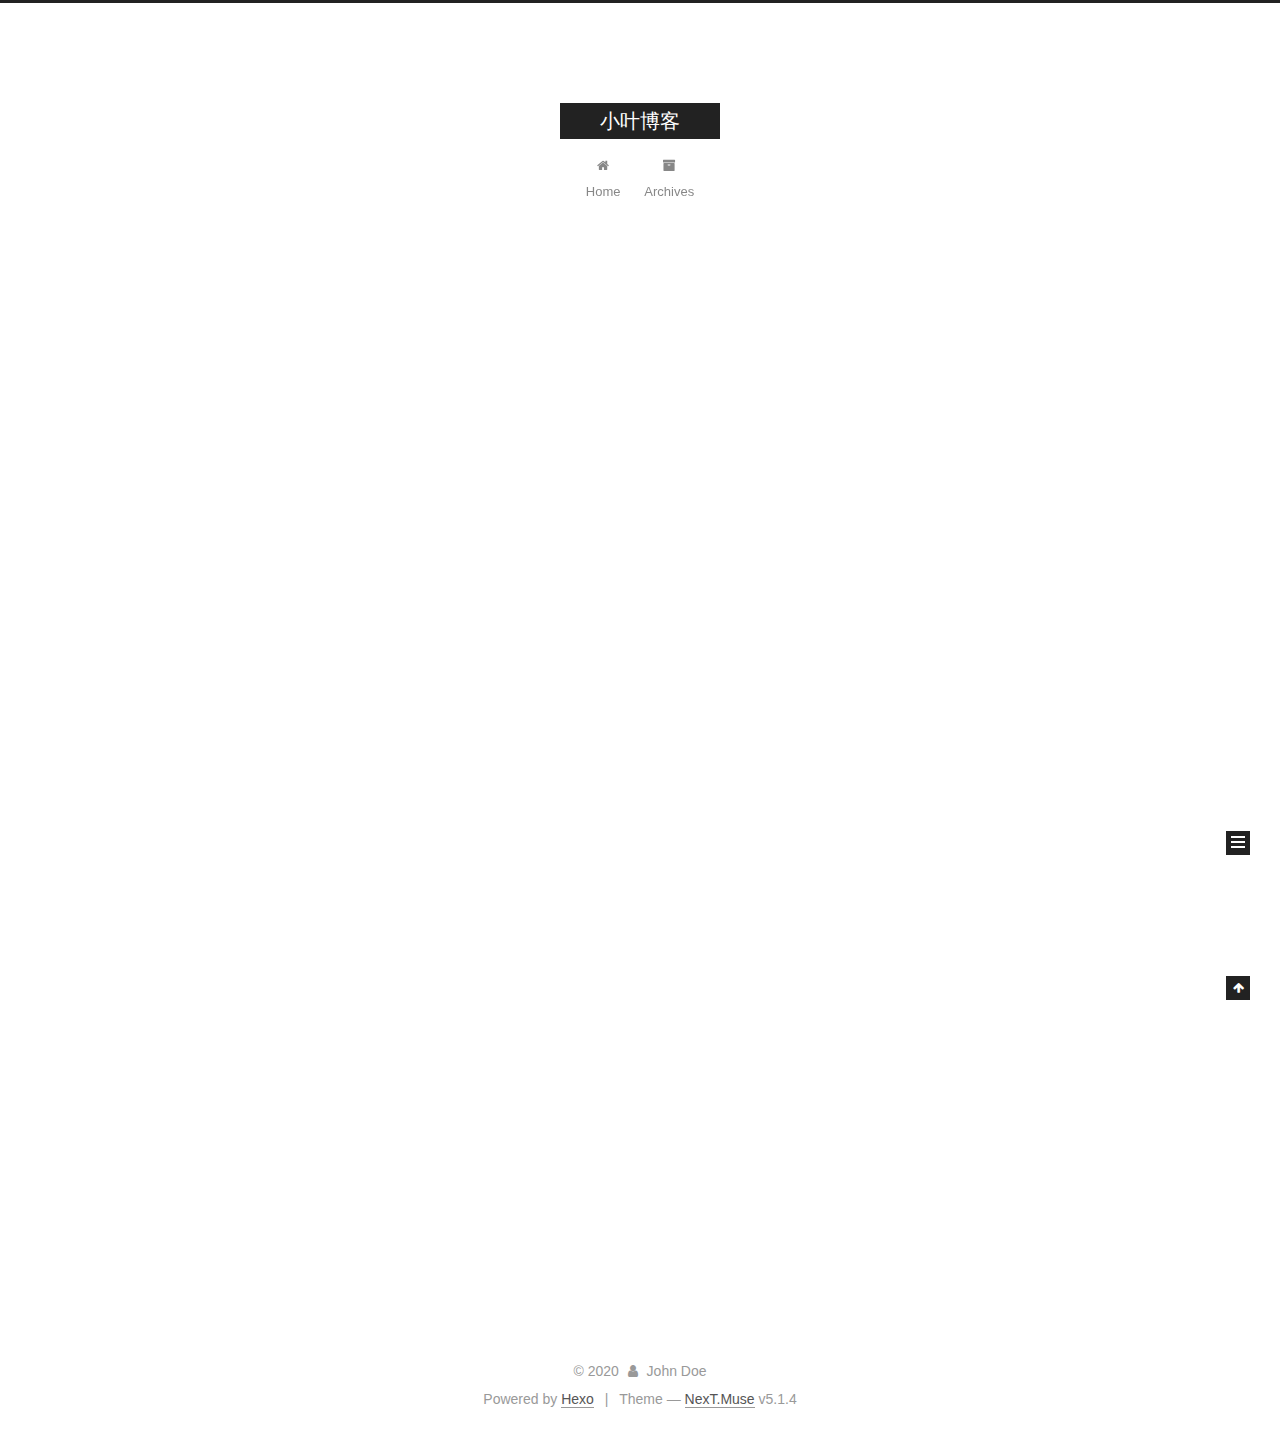
<file: index.html>
<!DOCTYPE html>



  


<html class="theme-next muse use-motion" lang="en">
<head>
  <meta charset="UTF-8"/>
<meta http-equiv="X-UA-Compatible" content="IE=edge" />
<meta name="viewport" content="width=device-width, initial-scale=1, maximum-scale=1"/>
<meta name="theme-color" content="#222">









<meta http-equiv="Cache-Control" content="no-transform" />
<meta http-equiv="Cache-Control" content="no-siteapp" />
















  
  
  <link href="/lib/fancybox/source/jquery.fancybox.css?v=2.1.5" rel="stylesheet" type="text/css" />







<link href="/lib/font-awesome/css/font-awesome.min.css?v=4.6.2" rel="stylesheet" type="text/css" />

<link href="/css/main.css?v=5.1.4" rel="stylesheet" type="text/css" />


  <link rel="apple-touch-icon" sizes="180x180" href="/images/apple-touch-icon-next.png?v=5.1.4">


  <link rel="icon" type="image/png" sizes="32x32" href="/images/favicon-32x32-next.png?v=5.1.4">


  <link rel="icon" type="image/png" sizes="16x16" href="/images/favicon-16x16-next.png?v=5.1.4">


  <link rel="mask-icon" href="/images/logo.svg?v=5.1.4" color="#222">





  <meta name="keywords" content="Hexo, NexT" />










<meta property="og:type" content="website">
<meta property="og:title" content="小叶博客">
<meta property="og:url" content="http://example.com/index.html">
<meta property="og:site_name" content="小叶博客">
<meta property="og:locale" content="en_US">
<meta property="article:author" content="John Doe">
<meta name="twitter:card" content="summary">



<script type="text/javascript" id="hexo.configurations">
  var NexT = window.NexT || {};
  var CONFIG = {
    root: '',
    scheme: 'Muse',
    version: '5.1.4',
    sidebar: {"position":"left","display":"post","offset":12,"b2t":false,"scrollpercent":false,"onmobile":false},
    fancybox: true,
    tabs: true,
    motion: {"enable":true,"async":false,"transition":{"post_block":"fadeIn","post_header":"slideDownIn","post_body":"slideDownIn","coll_header":"slideLeftIn","sidebar":"slideUpIn"}},
    duoshuo: {
      userId: '0',
      author: 'Author'
    },
    algolia: {
      applicationID: '',
      apiKey: '',
      indexName: '',
      hits: {"per_page":10},
      labels: {"input_placeholder":"Search for Posts","hits_empty":"We didn't find any results for the search: ${query}","hits_stats":"${hits} results found in ${time} ms"}
    }
  };
</script>



  <link rel="canonical" href="http://example.com/"/>





  <title>小叶博客</title>
  








<meta name="generator" content="Hexo 5.3.0"></head>

<body itemscope itemtype="http://schema.org/WebPage" lang="en">

  
  
    
  

  <div class="container sidebar-position-left 
  page-home">
    <div class="headband"></div>

    <header id="header" class="header" itemscope itemtype="http://schema.org/WPHeader">
      <div class="header-inner"><div class="site-brand-wrapper">
  <div class="site-meta ">
    

    <div class="custom-logo-site-title">
      <a href="/"  class="brand" rel="start">
        <span class="logo-line-before"><i></i></span>
        <span class="site-title">小叶博客</span>
        <span class="logo-line-after"><i></i></span>
      </a>
    </div>
      
        <p class="site-subtitle"></p>
      
  </div>

  <div class="site-nav-toggle">
    <button>
      <span class="btn-bar"></span>
      <span class="btn-bar"></span>
      <span class="btn-bar"></span>
    </button>
  </div>
</div>

<nav class="site-nav">
  

  
    <ul id="menu" class="menu">
      
        
        <li class="menu-item menu-item-home">
          <a href="/%20" rel="section">
            
              <i class="menu-item-icon fa fa-fw fa-home"></i> <br />
            
            Home
          </a>
        </li>
      
        
        <li class="menu-item menu-item-archives">
          <a href="/archives/%20" rel="section">
            
              <i class="menu-item-icon fa fa-fw fa-archive"></i> <br />
            
            Archives
          </a>
        </li>
      

      
    </ul>
  

  
</nav>



 </div>
    </header>

    <main id="main" class="main">
      <div class="main-inner">
        <div class="content-wrap">
          <div id="content" class="content">
            
  <section id="posts" class="posts-expand">
    
      

  

  
  
  

  <article class="post post-type-normal" itemscope itemtype="http://schema.org/Article">
  
  
  
  <div class="post-block">
    <link itemprop="mainEntityOfPage" href="http://example.com/2020/12/30/hello-world/">

    <span hidden itemprop="author" itemscope itemtype="http://schema.org/Person">
      <meta itemprop="name" content="">
      <meta itemprop="description" content="">
      <meta itemprop="image" content="/images/avatar.gif">
    </span>

    <span hidden itemprop="publisher" itemscope itemtype="http://schema.org/Organization">
      <meta itemprop="name" content="小叶博客">
    </span>

    
      <header class="post-header">

        
        
          <h1 class="post-title" itemprop="name headline">
                
                <a class="post-title-link" href="/2020/12/30/hello-world/" itemprop="url">Wed Dec 30 2020 00:00:00 GMT+0800 (中国标准时间)</a></h1>
        

        <div class="post-meta">
          <span class="post-time">
            
              <span class="post-meta-item-icon">
                <i class="fa fa-calendar-o"></i>
              </span>
              
                <span class="post-meta-item-text">Posted on</span>
              
              <time title="Post created" itemprop="dateCreated datePublished" datetime="2020-12-30T15:16:56+08:00">
                2020-12-30
              </time>
            

            

            
          </span>

          

          
            
          

          
          

          

          

          

        </div>
      </header>
    

    
    
    
    <div class="post-body" itemprop="articleBody">

      
      

      
        
          
            <p>欢迎来到我的博客，与2020年12月30日创建，将记录作为一名程序员的成长历程<br><a target="_blank" rel="noopener" href="https://hexo.io/">Hexo</a>! This is your very first post. Check <a target="_blank" rel="noopener" href="https://hexo.io/docs/">documentation</a> for more info. If you get any problems when using Hexo, you can find the answer in <a target="_blank" rel="noopener" href="https://hexo.io/docs/troubleshooting.html">troubleshooting</a> or you can ask me on <a target="_blank" rel="noopener" href="https://github.com/hexojs/hexo/issues">GitHub</a>.</p>
<h2 id="Quick-Start"><a href="#Quick-Start" class="headerlink" title="Quick Start"></a>Quick Start</h2><h3 id="Create-a-new-post"><a href="#Create-a-new-post" class="headerlink" title="Create a new post"></a>Create a new post</h3><figure class="highlight bash"><table><tr><td class="gutter"><pre><span class="line">1</span><br></pre></td><td class="code"><pre><span class="line">$ hexo new <span class="string">&quot;My New Post&quot;</span></span><br></pre></td></tr></table></figure>
<p>More info: <a target="_blank" rel="noopener" href="https://hexo.io/docs/writing.html">Writing</a></p>
<h3 id="Run-server"><a href="#Run-server" class="headerlink" title="Run server"></a>Run server</h3><figure class="highlight bash"><table><tr><td class="gutter"><pre><span class="line">1</span><br></pre></td><td class="code"><pre><span class="line">$ hexo server</span><br></pre></td></tr></table></figure>
<p>More info: <a target="_blank" rel="noopener" href="https://hexo.io/docs/server.html">Server</a></p>
<h3 id="Generate-static-files"><a href="#Generate-static-files" class="headerlink" title="Generate static files"></a>Generate static files</h3><figure class="highlight bash"><table><tr><td class="gutter"><pre><span class="line">1</span><br></pre></td><td class="code"><pre><span class="line">$ hexo generate</span><br></pre></td></tr></table></figure>
<p>More info: <a target="_blank" rel="noopener" href="https://hexo.io/docs/generating.html">Generating</a></p>
<h3 id="Deploy-to-remote-sites"><a href="#Deploy-to-remote-sites" class="headerlink" title="Deploy to remote sites"></a>Deploy to remote sites</h3><figure class="highlight bash"><table><tr><td class="gutter"><pre><span class="line">1</span><br></pre></td><td class="code"><pre><span class="line">$ hexo deploy</span><br></pre></td></tr></table></figure>
<p>More info: <a target="_blank" rel="noopener" href="https://hexo.io/docs/one-command-deployment.html">Deployment</a></p>

          
        
      
    </div>
    
    
    

    

    

    

    <footer class="post-footer">
      

      

      

      
      
        <div class="post-eof"></div>
      
    </footer>
  </div>
  
  
  
  </article>


    
  </section>

  


          </div>
          


          

        </div>
        
          
  
  <div class="sidebar-toggle">
    <div class="sidebar-toggle-line-wrap">
      <span class="sidebar-toggle-line sidebar-toggle-line-first"></span>
      <span class="sidebar-toggle-line sidebar-toggle-line-middle"></span>
      <span class="sidebar-toggle-line sidebar-toggle-line-last"></span>
    </div>
  </div>

  <aside id="sidebar" class="sidebar">
    
    <div class="sidebar-inner">

      

      

      <section class="site-overview-wrap sidebar-panel sidebar-panel-active">
        <div class="site-overview">
          <div class="site-author motion-element" itemprop="author" itemscope itemtype="http://schema.org/Person">
            
              <p class="site-author-name" itemprop="name"></p>
              <p class="site-description motion-element" itemprop="description"></p>
          </div>

          <nav class="site-state motion-element">

            
              <div class="site-state-item site-state-posts">
              
                <a href="/archives/%20%7C%7C%20archive">
              
                  <span class="site-state-item-count">1</span>
                  <span class="site-state-item-name">posts</span>
                </a>
              </div>
            

            

            

          </nav>

          

          

          
          

          
          

          

        </div>
      </section>

      

      

    </div>
  </aside>


        
      </div>
    </main>

    <footer id="footer" class="footer">
      <div class="footer-inner">
        <div class="copyright">&copy; <span itemprop="copyrightYear">2020</span>
  <span class="with-love">
    <i class="fa fa-user"></i>
  </span>
  <span class="author" itemprop="copyrightHolder">John Doe</span>

  
</div>


  <div class="powered-by">Powered by <a class="theme-link" target="_blank" href="https://hexo.io">Hexo</a></div>



  <span class="post-meta-divider">|</span>



  <div class="theme-info">Theme &mdash; <a class="theme-link" target="_blank" href="https://github.com/iissnan/hexo-theme-next">NexT.Muse</a> v5.1.4</div>




        







        
      </div>
    </footer>

    
      <div class="back-to-top">
        <i class="fa fa-arrow-up"></i>
        
      </div>
    

    

  </div>

  

<script type="text/javascript">
  if (Object.prototype.toString.call(window.Promise) !== '[object Function]') {
    window.Promise = null;
  }
</script>









  












  
  
    <script type="text/javascript" src="/lib/jquery/index.js?v=2.1.3"></script>
  

  
  
    <script type="text/javascript" src="/lib/fastclick/lib/fastclick.min.js?v=1.0.6"></script>
  

  
  
    <script type="text/javascript" src="/lib/jquery_lazyload/jquery.lazyload.js?v=1.9.7"></script>
  

  
  
    <script type="text/javascript" src="/lib/velocity/velocity.min.js?v=1.2.1"></script>
  

  
  
    <script type="text/javascript" src="/lib/velocity/velocity.ui.min.js?v=1.2.1"></script>
  

  
  
    <script type="text/javascript" src="/lib/fancybox/source/jquery.fancybox.pack.js?v=2.1.5"></script>
  


  


  <script type="text/javascript" src="/js/src/utils.js?v=5.1.4"></script>

  <script type="text/javascript" src="/js/src/motion.js?v=5.1.4"></script>



  
  

  

  


  <script type="text/javascript" src="/js/src/bootstrap.js?v=5.1.4"></script>



  


  




	





  





  












  





  

  

  

  
  

  

  

  

</body>
</html>
</file>
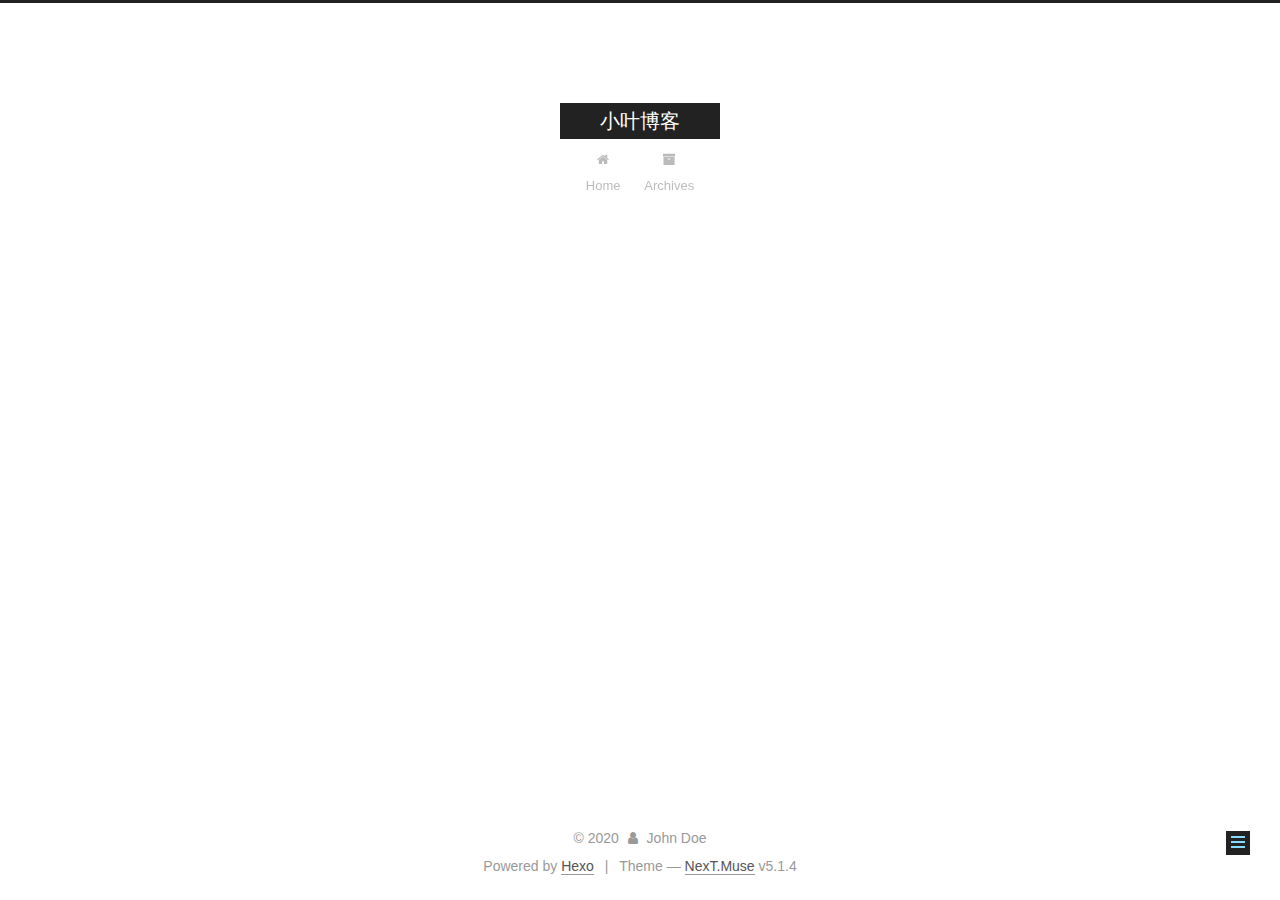
<file: about/index.html>
<!DOCTYPE html>



  


<html class="theme-next muse use-motion" lang="en">
<head>
  <meta charset="UTF-8"/>
<meta http-equiv="X-UA-Compatible" content="IE=edge" />
<meta name="viewport" content="width=device-width, initial-scale=1, maximum-scale=1"/>
<meta name="theme-color" content="#222">









<meta http-equiv="Cache-Control" content="no-transform" />
<meta http-equiv="Cache-Control" content="no-siteapp" />
















  
  
  <link href="/lib/fancybox/source/jquery.fancybox.css?v=2.1.5" rel="stylesheet" type="text/css" />







<link href="/lib/font-awesome/css/font-awesome.min.css?v=4.6.2" rel="stylesheet" type="text/css" />

<link href="/css/main.css?v=5.1.4" rel="stylesheet" type="text/css" />


  <link rel="apple-touch-icon" sizes="180x180" href="/images/apple-touch-icon-next.png?v=5.1.4">


  <link rel="icon" type="image/png" sizes="32x32" href="/images/favicon-32x32-next.png?v=5.1.4">


  <link rel="icon" type="image/png" sizes="16x16" href="/images/favicon-16x16-next.png?v=5.1.4">


  <link rel="mask-icon" href="/images/logo.svg?v=5.1.4" color="#222">





  <meta name="keywords" content="Hexo, NexT" />










<meta property="og:type" content="website">
<meta property="og:title" content="about">
<meta property="og:url" content="http://example.com/about/index.html">
<meta property="og:site_name" content="小叶博客">
<meta property="og:locale" content="en_US">
<meta property="article:published_time" content="2020-12-30T08:12:37.000Z">
<meta property="article:modified_time" content="2020-12-30T08:12:37.710Z">
<meta property="article:author" content="John Doe">
<meta name="twitter:card" content="summary">



<script type="text/javascript" id="hexo.configurations">
  var NexT = window.NexT || {};
  var CONFIG = {
    root: '',
    scheme: 'Muse',
    version: '5.1.4',
    sidebar: {"position":"left","display":"post","offset":12,"b2t":false,"scrollpercent":false,"onmobile":false},
    fancybox: true,
    tabs: true,
    motion: {"enable":true,"async":false,"transition":{"post_block":"fadeIn","post_header":"slideDownIn","post_body":"slideDownIn","coll_header":"slideLeftIn","sidebar":"slideUpIn"}},
    duoshuo: {
      userId: '0',
      author: 'Author'
    },
    algolia: {
      applicationID: '',
      apiKey: '',
      indexName: '',
      hits: {"per_page":10},
      labels: {"input_placeholder":"Search for Posts","hits_empty":"We didn't find any results for the search: ${query}","hits_stats":"${hits} results found in ${time} ms"}
    }
  };
</script>



  <link rel="canonical" href="http://example.com/about/"/>





  <title>about | 小叶博客</title>
  








<meta name="generator" content="Hexo 5.3.0"></head>

<body itemscope itemtype="http://schema.org/WebPage" lang="en">

  
  
    
  

  <div class="container sidebar-position-left page-post-detail">
    <div class="headband"></div>

    <header id="header" class="header" itemscope itemtype="http://schema.org/WPHeader">
      <div class="header-inner"><div class="site-brand-wrapper">
  <div class="site-meta ">
    

    <div class="custom-logo-site-title">
      <a href="/"  class="brand" rel="start">
        <span class="logo-line-before"><i></i></span>
        <span class="site-title">小叶博客</span>
        <span class="logo-line-after"><i></i></span>
      </a>
    </div>
      
        <p class="site-subtitle"></p>
      
  </div>

  <div class="site-nav-toggle">
    <button>
      <span class="btn-bar"></span>
      <span class="btn-bar"></span>
      <span class="btn-bar"></span>
    </button>
  </div>
</div>

<nav class="site-nav">
  

  
    <ul id="menu" class="menu">
      
        
        <li class="menu-item menu-item-home">
          <a href="/%20" rel="section">
            
              <i class="menu-item-icon fa fa-fw fa-home"></i> <br />
            
            Home
          </a>
        </li>
      
        
        <li class="menu-item menu-item-archives">
          <a href="/archives/%20" rel="section">
            
              <i class="menu-item-icon fa fa-fw fa-archive"></i> <br />
            
            Archives
          </a>
        </li>
      

      
    </ul>
  

  
</nav>



 </div>
    </header>

    <main id="main" class="main">
      <div class="main-inner">
        <div class="content-wrap">
          <div id="content" class="content">
            

  <div id="posts" class="posts-expand">
    
    
    
    <div class="post-block page">
      <header class="post-header">

	<h1 class="post-title" itemprop="name headline">about</h1>



</header>

      
      
      
      <div class="post-body">
        
        
          
        
      </div>
      
      
      
    </div>
    
    
    
  </div>


          </div>
          


          

  



        </div>
        
          
  
  <div class="sidebar-toggle">
    <div class="sidebar-toggle-line-wrap">
      <span class="sidebar-toggle-line sidebar-toggle-line-first"></span>
      <span class="sidebar-toggle-line sidebar-toggle-line-middle"></span>
      <span class="sidebar-toggle-line sidebar-toggle-line-last"></span>
    </div>
  </div>

  <aside id="sidebar" class="sidebar">
    
    <div class="sidebar-inner">

      

      

      <section class="site-overview-wrap sidebar-panel sidebar-panel-active">
        <div class="site-overview">
          <div class="site-author motion-element" itemprop="author" itemscope itemtype="http://schema.org/Person">
            
              <p class="site-author-name" itemprop="name"></p>
              <p class="site-description motion-element" itemprop="description"></p>
          </div>

          <nav class="site-state motion-element">

            
              <div class="site-state-item site-state-posts">
              
                <a href="/archives/%20%7C%7C%20archive">
              
                  <span class="site-state-item-count">1</span>
                  <span class="site-state-item-name">posts</span>
                </a>
              </div>
            

            

            

          </nav>

          

          

          
          

          
          

          

        </div>
      </section>

      

      

    </div>
  </aside>


        
      </div>
    </main>

    <footer id="footer" class="footer">
      <div class="footer-inner">
        <div class="copyright">&copy; <span itemprop="copyrightYear">2020</span>
  <span class="with-love">
    <i class="fa fa-user"></i>
  </span>
  <span class="author" itemprop="copyrightHolder">John Doe</span>

  
</div>


  <div class="powered-by">Powered by <a class="theme-link" target="_blank" href="https://hexo.io">Hexo</a></div>



  <span class="post-meta-divider">|</span>



  <div class="theme-info">Theme &mdash; <a class="theme-link" target="_blank" href="https://github.com/iissnan/hexo-theme-next">NexT.Muse</a> v5.1.4</div>




        







        
      </div>
    </footer>

    
      <div class="back-to-top">
        <i class="fa fa-arrow-up"></i>
        
      </div>
    

    

  </div>

  

<script type="text/javascript">
  if (Object.prototype.toString.call(window.Promise) !== '[object Function]') {
    window.Promise = null;
  }
</script>









  












  
  
    <script type="text/javascript" src="/lib/jquery/index.js?v=2.1.3"></script>
  

  
  
    <script type="text/javascript" src="/lib/fastclick/lib/fastclick.min.js?v=1.0.6"></script>
  

  
  
    <script type="text/javascript" src="/lib/jquery_lazyload/jquery.lazyload.js?v=1.9.7"></script>
  

  
  
    <script type="text/javascript" src="/lib/velocity/velocity.min.js?v=1.2.1"></script>
  

  
  
    <script type="text/javascript" src="/lib/velocity/velocity.ui.min.js?v=1.2.1"></script>
  

  
  
    <script type="text/javascript" src="/lib/fancybox/source/jquery.fancybox.pack.js?v=2.1.5"></script>
  


  


  <script type="text/javascript" src="/js/src/utils.js?v=5.1.4"></script>

  <script type="text/javascript" src="/js/src/motion.js?v=5.1.4"></script>



  
  

  
  <script type="text/javascript" src="/js/src/scrollspy.js?v=5.1.4"></script>
<script type="text/javascript" src="/js/src/post-details.js?v=5.1.4"></script>



  


  <script type="text/javascript" src="/js/src/bootstrap.js?v=5.1.4"></script>



  


  




	





  





  












  





  

  

  

  
  

  

  

  

</body>
</html>
</file>
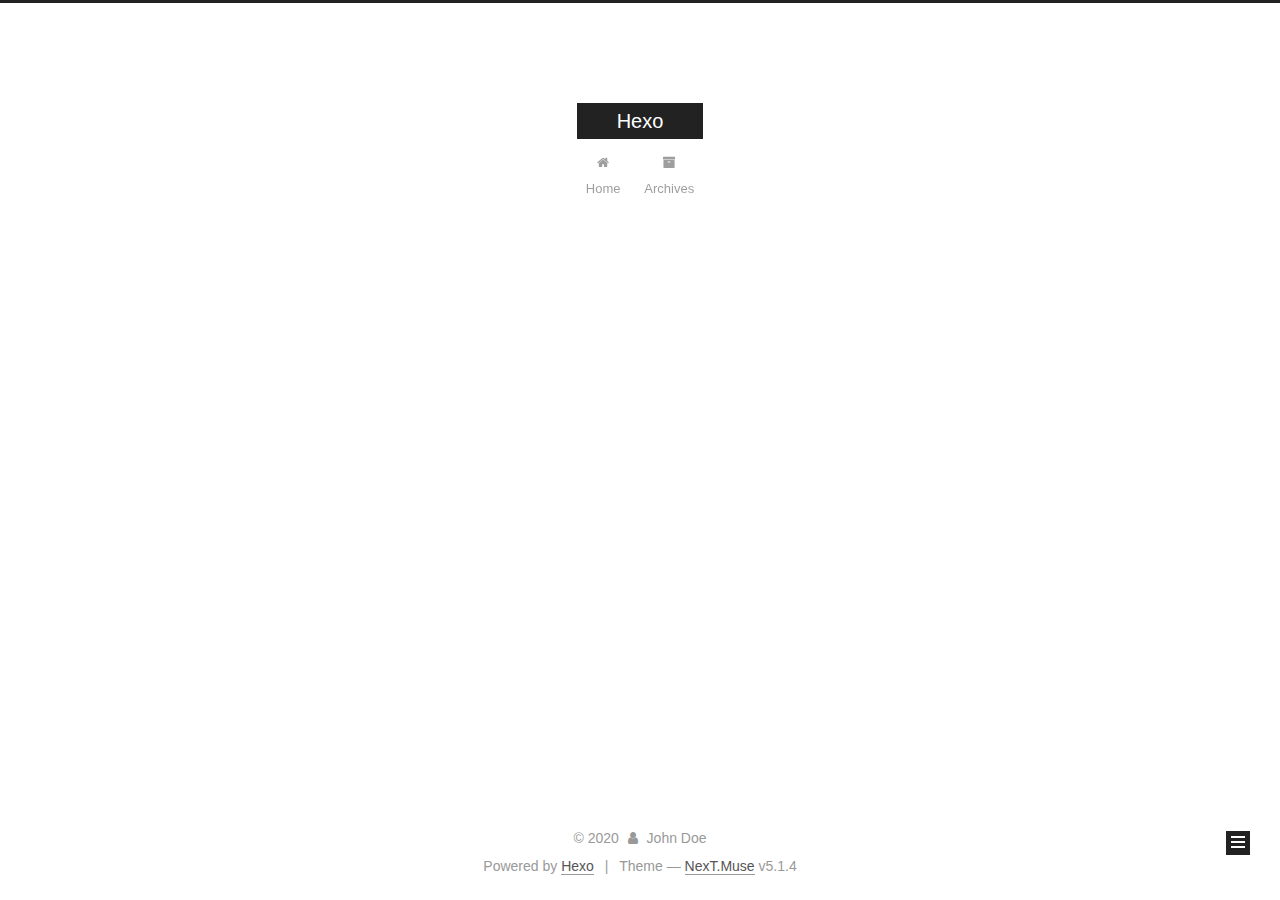
<file: archives/index.html>
<!DOCTYPE html>



  


<html class="theme-next muse use-motion" lang="en">
<head>
  <meta charset="UTF-8"/>
<meta http-equiv="X-UA-Compatible" content="IE=edge" />
<meta name="viewport" content="width=device-width, initial-scale=1, maximum-scale=1"/>
<meta name="theme-color" content="#222">









<meta http-equiv="Cache-Control" content="no-transform" />
<meta http-equiv="Cache-Control" content="no-siteapp" />
















  
  
  <link href="/lib/fancybox/source/jquery.fancybox.css?v=2.1.5" rel="stylesheet" type="text/css" />







<link href="/lib/font-awesome/css/font-awesome.min.css?v=4.6.2" rel="stylesheet" type="text/css" />

<link href="/css/main.css?v=5.1.4" rel="stylesheet" type="text/css" />


  <link rel="apple-touch-icon" sizes="180x180" href="/images/apple-touch-icon-next.png?v=5.1.4">


  <link rel="icon" type="image/png" sizes="32x32" href="/images/favicon-32x32-next.png?v=5.1.4">


  <link rel="icon" type="image/png" sizes="16x16" href="/images/favicon-16x16-next.png?v=5.1.4">


  <link rel="mask-icon" href="/images/logo.svg?v=5.1.4" color="#222">





  <meta name="keywords" content="Hexo, NexT" />










<meta property="og:type" content="website">
<meta property="og:title" content="Hexo">
<meta property="og:url" content="http://example.com/archives/index.html">
<meta property="og:site_name" content="Hexo">
<meta property="og:locale" content="en_US">
<meta property="article:author" content="John Doe">
<meta name="twitter:card" content="summary">



<script type="text/javascript" id="hexo.configurations">
  var NexT = window.NexT || {};
  var CONFIG = {
    root: '',
    scheme: 'Muse',
    version: '5.1.4',
    sidebar: {"position":"left","display":"post","offset":12,"b2t":false,"scrollpercent":false,"onmobile":false},
    fancybox: true,
    tabs: true,
    motion: {"enable":true,"async":false,"transition":{"post_block":"fadeIn","post_header":"slideDownIn","post_body":"slideDownIn","coll_header":"slideLeftIn","sidebar":"slideUpIn"}},
    duoshuo: {
      userId: '0',
      author: 'Author'
    },
    algolia: {
      applicationID: '',
      apiKey: '',
      indexName: '',
      hits: {"per_page":10},
      labels: {"input_placeholder":"Search for Posts","hits_empty":"We didn't find any results for the search: ${query}","hits_stats":"${hits} results found in ${time} ms"}
    }
  };
</script>



  <link rel="canonical" href="http://example.com/archives/"/>





  <title>Archive | Hexo</title>
  








<meta name="generator" content="Hexo 5.3.0"></head>

<body itemscope itemtype="http://schema.org/WebPage" lang="en">

  
  
    
  

  <div class="container sidebar-position-left page-archive">
    <div class="headband"></div>

    <header id="header" class="header" itemscope itemtype="http://schema.org/WPHeader">
      <div class="header-inner"><div class="site-brand-wrapper">
  <div class="site-meta ">
    

    <div class="custom-logo-site-title">
      <a href="/"  class="brand" rel="start">
        <span class="logo-line-before"><i></i></span>
        <span class="site-title">Hexo</span>
        <span class="logo-line-after"><i></i></span>
      </a>
    </div>
      
        <p class="site-subtitle"></p>
      
  </div>

  <div class="site-nav-toggle">
    <button>
      <span class="btn-bar"></span>
      <span class="btn-bar"></span>
      <span class="btn-bar"></span>
    </button>
  </div>
</div>

<nav class="site-nav">
  

  
    <ul id="menu" class="menu">
      
        
        <li class="menu-item menu-item-home">
          <a href="/%20" rel="section">
            
              <i class="menu-item-icon fa fa-fw fa-home"></i> <br />
            
            Home
          </a>
        </li>
      
        
        <li class="menu-item menu-item-archives">
          <a href="/archives/%20" rel="section">
            
              <i class="menu-item-icon fa fa-fw fa-archive"></i> <br />
            
            Archives
          </a>
        </li>
      

      
    </ul>
  

  
</nav>



 </div>
    </header>

    <main id="main" class="main">
      <div class="main-inner">
        <div class="content-wrap">
          <div id="content" class="content">
            

  
  
  
  <div class="post-block archive">
    <div id="posts" class="posts-collapse">
      <span class="archive-move-on"></span>

      <span class="archive-page-counter">
        
        
        
          
        
        Um..! 1 post. Keep on posting.
      </span>

      

        
        
        

        
          
          <div class="collection-title">
            <h1 class="archive-year" id="archive-year-2020">2020</h1>
          </div>
        
        

        

  <article class="post post-type-normal" itemscope itemtype="http://schema.org/Article">
    <header class="post-header">

      <h2 class="post-title">
        
            <a class="post-title-link" href="/2020/12/30/hello-world/" itemprop="url">
              
                <span itemprop="name">Hello World</span>
              
            </a>
        
      </h2>

      <div class="post-meta">
        <time class="post-time" itemprop="dateCreated"
              datetime="2020-12-30T15:16:56+08:00"
              content="2020-12-30" >
          12-30
        </time>
      </div>

    </header>
  </article>



      

    </div>
  </div>
  
  
  

  



          </div>
          


          

        </div>
        
          
  
  <div class="sidebar-toggle">
    <div class="sidebar-toggle-line-wrap">
      <span class="sidebar-toggle-line sidebar-toggle-line-first"></span>
      <span class="sidebar-toggle-line sidebar-toggle-line-middle"></span>
      <span class="sidebar-toggle-line sidebar-toggle-line-last"></span>
    </div>
  </div>

  <aside id="sidebar" class="sidebar">
    
    <div class="sidebar-inner">

      

      

      <section class="site-overview-wrap sidebar-panel sidebar-panel-active">
        <div class="site-overview">
          <div class="site-author motion-element" itemprop="author" itemscope itemtype="http://schema.org/Person">
            
              <p class="site-author-name" itemprop="name"></p>
              <p class="site-description motion-element" itemprop="description"></p>
          </div>

          <nav class="site-state motion-element">

            
              <div class="site-state-item site-state-posts">
              
                <a href="/archives/%20%7C%7C%20archive">
              
                  <span class="site-state-item-count">1</span>
                  <span class="site-state-item-name">posts</span>
                </a>
              </div>
            

            

            

          </nav>

          

          

          
          

          
          

          

        </div>
      </section>

      

      

    </div>
  </aside>


        
      </div>
    </main>

    <footer id="footer" class="footer">
      <div class="footer-inner">
        <div class="copyright">&copy; <span itemprop="copyrightYear">2020</span>
  <span class="with-love">
    <i class="fa fa-user"></i>
  </span>
  <span class="author" itemprop="copyrightHolder">John Doe</span>

  
</div>


  <div class="powered-by">Powered by <a class="theme-link" target="_blank" href="https://hexo.io">Hexo</a></div>



  <span class="post-meta-divider">|</span>



  <div class="theme-info">Theme &mdash; <a class="theme-link" target="_blank" href="https://github.com/iissnan/hexo-theme-next">NexT.Muse</a> v5.1.4</div>




        







        
      </div>
    </footer>

    
      <div class="back-to-top">
        <i class="fa fa-arrow-up"></i>
        
      </div>
    

    

  </div>

  

<script type="text/javascript">
  if (Object.prototype.toString.call(window.Promise) !== '[object Function]') {
    window.Promise = null;
  }
</script>









  












  
  
    <script type="text/javascript" src="/lib/jquery/index.js?v=2.1.3"></script>
  

  
  
    <script type="text/javascript" src="/lib/fastclick/lib/fastclick.min.js?v=1.0.6"></script>
  

  
  
    <script type="text/javascript" src="/lib/jquery_lazyload/jquery.lazyload.js?v=1.9.7"></script>
  

  
  
    <script type="text/javascript" src="/lib/velocity/velocity.min.js?v=1.2.1"></script>
  

  
  
    <script type="text/javascript" src="/lib/velocity/velocity.ui.min.js?v=1.2.1"></script>
  

  
  
    <script type="text/javascript" src="/lib/fancybox/source/jquery.fancybox.pack.js?v=2.1.5"></script>
  


  


  <script type="text/javascript" src="/js/src/utils.js?v=5.1.4"></script>

  <script type="text/javascript" src="/js/src/motion.js?v=5.1.4"></script>



  
  

  

  


  <script type="text/javascript" src="/js/src/bootstrap.js?v=5.1.4"></script>



  


  




	





  





  












  





  

  

  

  
  

  

  

  

</body>
</html>
</file>
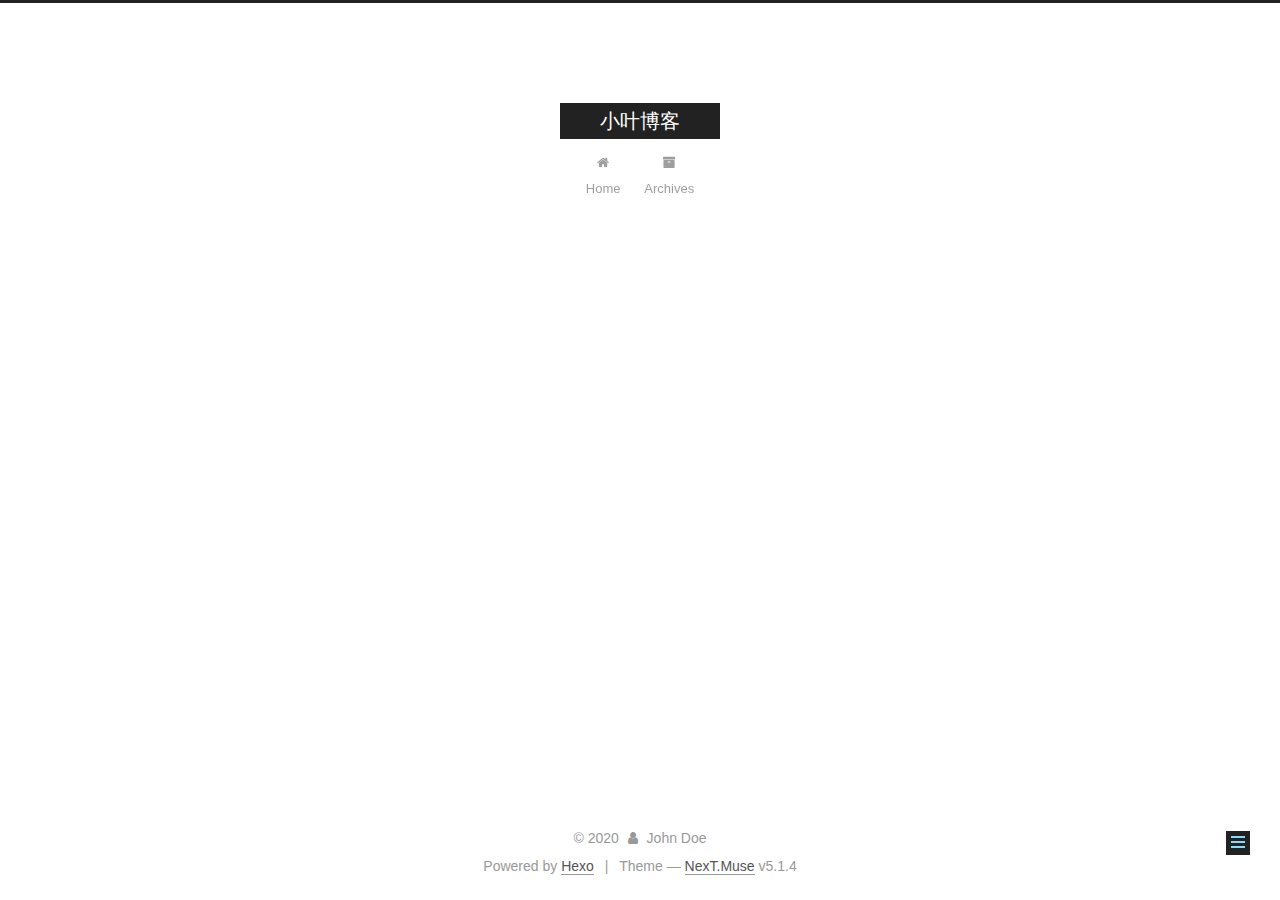
<file: yourdiy/index.html>
<!DOCTYPE html>



  


<html class="theme-next muse use-motion" lang="en">
<head>
  <meta charset="UTF-8"/>
<meta http-equiv="X-UA-Compatible" content="IE=edge" />
<meta name="viewport" content="width=device-width, initial-scale=1, maximum-scale=1"/>
<meta name="theme-color" content="#222">









<meta http-equiv="Cache-Control" content="no-transform" />
<meta http-equiv="Cache-Control" content="no-siteapp" />
















  
  
  <link href="/lib/fancybox/source/jquery.fancybox.css?v=2.1.5" rel="stylesheet" type="text/css" />







<link href="/lib/font-awesome/css/font-awesome.min.css?v=4.6.2" rel="stylesheet" type="text/css" />

<link href="/css/main.css?v=5.1.4" rel="stylesheet" type="text/css" />


  <link rel="apple-touch-icon" sizes="180x180" href="/images/apple-touch-icon-next.png?v=5.1.4">


  <link rel="icon" type="image/png" sizes="32x32" href="/images/favicon-32x32-next.png?v=5.1.4">


  <link rel="icon" type="image/png" sizes="16x16" href="/images/favicon-16x16-next.png?v=5.1.4">


  <link rel="mask-icon" href="/images/logo.svg?v=5.1.4" color="#222">





  <meta name="keywords" content="Hexo, NexT" />










<meta property="og:type" content="website">
<meta property="og:title" content="yourdiy">
<meta property="og:url" content="http://example.com/yourdiy/index.html">
<meta property="og:site_name" content="小叶博客">
<meta property="og:locale" content="en_US">
<meta property="article:published_time" content="2020-12-30T08:13:08.000Z">
<meta property="article:modified_time" content="2020-12-30T08:13:08.939Z">
<meta property="article:author" content="John Doe">
<meta name="twitter:card" content="summary">



<script type="text/javascript" id="hexo.configurations">
  var NexT = window.NexT || {};
  var CONFIG = {
    root: '',
    scheme: 'Muse',
    version: '5.1.4',
    sidebar: {"position":"left","display":"post","offset":12,"b2t":false,"scrollpercent":false,"onmobile":false},
    fancybox: true,
    tabs: true,
    motion: {"enable":true,"async":false,"transition":{"post_block":"fadeIn","post_header":"slideDownIn","post_body":"slideDownIn","coll_header":"slideLeftIn","sidebar":"slideUpIn"}},
    duoshuo: {
      userId: '0',
      author: 'Author'
    },
    algolia: {
      applicationID: '',
      apiKey: '',
      indexName: '',
      hits: {"per_page":10},
      labels: {"input_placeholder":"Search for Posts","hits_empty":"We didn't find any results for the search: ${query}","hits_stats":"${hits} results found in ${time} ms"}
    }
  };
</script>



  <link rel="canonical" href="http://example.com/yourdiy/"/>





  <title>yourdiy | 小叶博客</title>
  








<meta name="generator" content="Hexo 5.3.0"></head>

<body itemscope itemtype="http://schema.org/WebPage" lang="en">

  
  
    
  

  <div class="container sidebar-position-left page-post-detail">
    <div class="headband"></div>

    <header id="header" class="header" itemscope itemtype="http://schema.org/WPHeader">
      <div class="header-inner"><div class="site-brand-wrapper">
  <div class="site-meta ">
    

    <div class="custom-logo-site-title">
      <a href="/"  class="brand" rel="start">
        <span class="logo-line-before"><i></i></span>
        <span class="site-title">小叶博客</span>
        <span class="logo-line-after"><i></i></span>
      </a>
    </div>
      
        <p class="site-subtitle"></p>
      
  </div>

  <div class="site-nav-toggle">
    <button>
      <span class="btn-bar"></span>
      <span class="btn-bar"></span>
      <span class="btn-bar"></span>
    </button>
  </div>
</div>

<nav class="site-nav">
  

  
    <ul id="menu" class="menu">
      
        
        <li class="menu-item menu-item-home">
          <a href="/%20" rel="section">
            
              <i class="menu-item-icon fa fa-fw fa-home"></i> <br />
            
            Home
          </a>
        </li>
      
        
        <li class="menu-item menu-item-archives">
          <a href="/archives/%20" rel="section">
            
              <i class="menu-item-icon fa fa-fw fa-archive"></i> <br />
            
            Archives
          </a>
        </li>
      

      
    </ul>
  

  
</nav>



 </div>
    </header>

    <main id="main" class="main">
      <div class="main-inner">
        <div class="content-wrap">
          <div id="content" class="content">
            

  <div id="posts" class="posts-expand">
    
    
    
    <div class="post-block page">
      <header class="post-header">

	<h1 class="post-title" itemprop="name headline">yourdiy</h1>



</header>

      
      
      
      <div class="post-body">
        
        
          
        
      </div>
      
      
      
    </div>
    
    
    
  </div>


          </div>
          


          

  



        </div>
        
          
  
  <div class="sidebar-toggle">
    <div class="sidebar-toggle-line-wrap">
      <span class="sidebar-toggle-line sidebar-toggle-line-first"></span>
      <span class="sidebar-toggle-line sidebar-toggle-line-middle"></span>
      <span class="sidebar-toggle-line sidebar-toggle-line-last"></span>
    </div>
  </div>

  <aside id="sidebar" class="sidebar">
    
    <div class="sidebar-inner">

      

      

      <section class="site-overview-wrap sidebar-panel sidebar-panel-active">
        <div class="site-overview">
          <div class="site-author motion-element" itemprop="author" itemscope itemtype="http://schema.org/Person">
            
              <p class="site-author-name" itemprop="name"></p>
              <p class="site-description motion-element" itemprop="description"></p>
          </div>

          <nav class="site-state motion-element">

            
              <div class="site-state-item site-state-posts">
              
                <a href="/archives/%20%7C%7C%20archive">
              
                  <span class="site-state-item-count">1</span>
                  <span class="site-state-item-name">posts</span>
                </a>
              </div>
            

            

            

          </nav>

          

          

          
          

          
          

          

        </div>
      </section>

      

      

    </div>
  </aside>


        
      </div>
    </main>

    <footer id="footer" class="footer">
      <div class="footer-inner">
        <div class="copyright">&copy; <span itemprop="copyrightYear">2020</span>
  <span class="with-love">
    <i class="fa fa-user"></i>
  </span>
  <span class="author" itemprop="copyrightHolder">John Doe</span>

  
</div>


  <div class="powered-by">Powered by <a class="theme-link" target="_blank" href="https://hexo.io">Hexo</a></div>



  <span class="post-meta-divider">|</span>



  <div class="theme-info">Theme &mdash; <a class="theme-link" target="_blank" href="https://github.com/iissnan/hexo-theme-next">NexT.Muse</a> v5.1.4</div>




        







        
      </div>
    </footer>

    
      <div class="back-to-top">
        <i class="fa fa-arrow-up"></i>
        
      </div>
    

    

  </div>

  

<script type="text/javascript">
  if (Object.prototype.toString.call(window.Promise) !== '[object Function]') {
    window.Promise = null;
  }
</script>









  












  
  
    <script type="text/javascript" src="/lib/jquery/index.js?v=2.1.3"></script>
  

  
  
    <script type="text/javascript" src="/lib/fastclick/lib/fastclick.min.js?v=1.0.6"></script>
  

  
  
    <script type="text/javascript" src="/lib/jquery_lazyload/jquery.lazyload.js?v=1.9.7"></script>
  

  
  
    <script type="text/javascript" src="/lib/velocity/velocity.min.js?v=1.2.1"></script>
  

  
  
    <script type="text/javascript" src="/lib/velocity/velocity.ui.min.js?v=1.2.1"></script>
  

  
  
    <script type="text/javascript" src="/lib/fancybox/source/jquery.fancybox.pack.js?v=2.1.5"></script>
  


  


  <script type="text/javascript" src="/js/src/utils.js?v=5.1.4"></script>

  <script type="text/javascript" src="/js/src/motion.js?v=5.1.4"></script>



  
  

  
  <script type="text/javascript" src="/js/src/scrollspy.js?v=5.1.4"></script>
<script type="text/javascript" src="/js/src/post-details.js?v=5.1.4"></script>



  


  <script type="text/javascript" src="/js/src/bootstrap.js?v=5.1.4"></script>



  


  




	





  





  












  





  

  

  

  
  

  

  

  

</body>
</html>
</file>
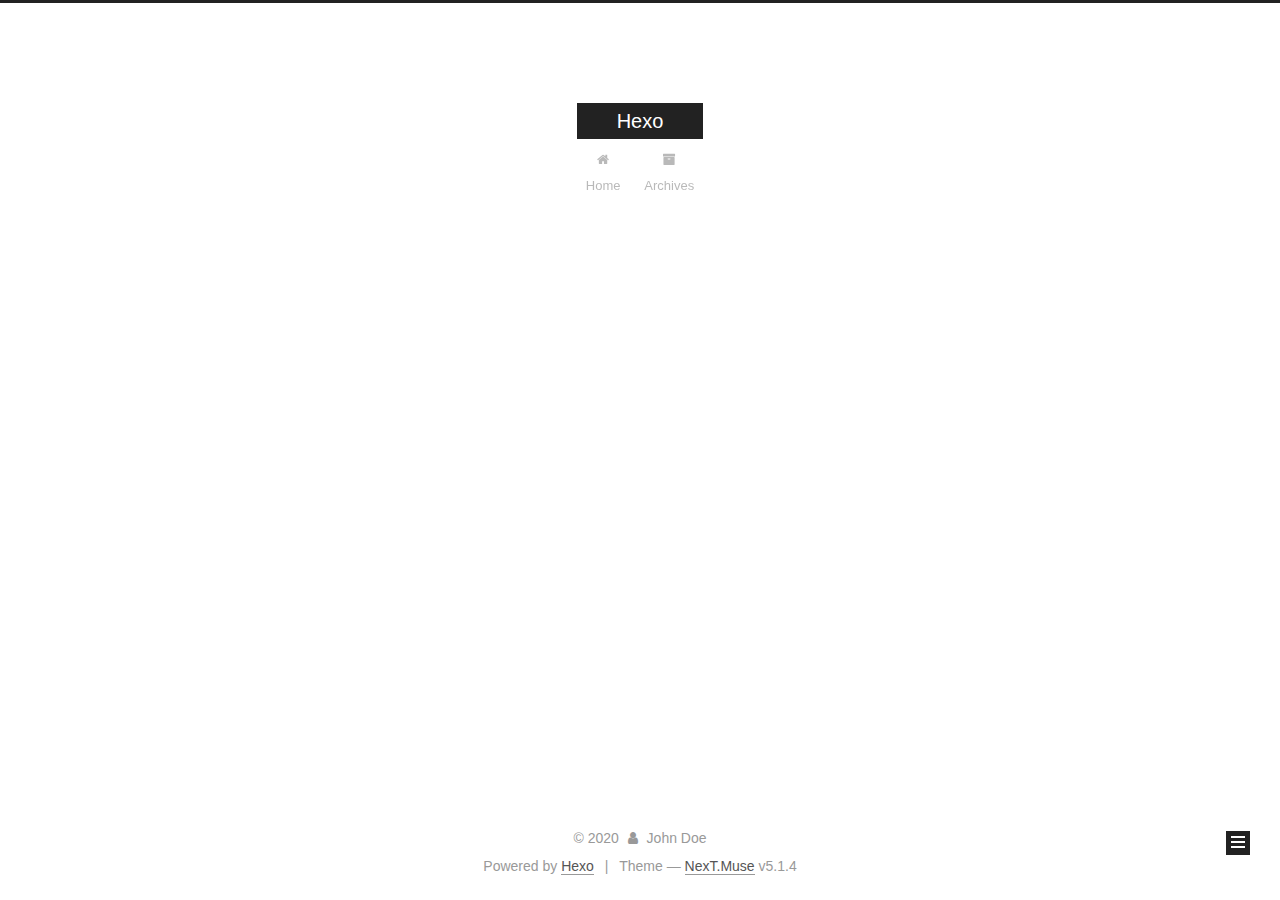
<file: archives/2020/index.html>
<!DOCTYPE html>



  


<html class="theme-next muse use-motion" lang="en">
<head>
  <meta charset="UTF-8"/>
<meta http-equiv="X-UA-Compatible" content="IE=edge" />
<meta name="viewport" content="width=device-width, initial-scale=1, maximum-scale=1"/>
<meta name="theme-color" content="#222">









<meta http-equiv="Cache-Control" content="no-transform" />
<meta http-equiv="Cache-Control" content="no-siteapp" />
















  
  
  <link href="/lib/fancybox/source/jquery.fancybox.css?v=2.1.5" rel="stylesheet" type="text/css" />







<link href="/lib/font-awesome/css/font-awesome.min.css?v=4.6.2" rel="stylesheet" type="text/css" />

<link href="/css/main.css?v=5.1.4" rel="stylesheet" type="text/css" />


  <link rel="apple-touch-icon" sizes="180x180" href="/images/apple-touch-icon-next.png?v=5.1.4">


  <link rel="icon" type="image/png" sizes="32x32" href="/images/favicon-32x32-next.png?v=5.1.4">


  <link rel="icon" type="image/png" sizes="16x16" href="/images/favicon-16x16-next.png?v=5.1.4">


  <link rel="mask-icon" href="/images/logo.svg?v=5.1.4" color="#222">





  <meta name="keywords" content="Hexo, NexT" />










<meta property="og:type" content="website">
<meta property="og:title" content="Hexo">
<meta property="og:url" content="http://example.com/archives/2020/index.html">
<meta property="og:site_name" content="Hexo">
<meta property="og:locale" content="en_US">
<meta property="article:author" content="John Doe">
<meta name="twitter:card" content="summary">



<script type="text/javascript" id="hexo.configurations">
  var NexT = window.NexT || {};
  var CONFIG = {
    root: '',
    scheme: 'Muse',
    version: '5.1.4',
    sidebar: {"position":"left","display":"post","offset":12,"b2t":false,"scrollpercent":false,"onmobile":false},
    fancybox: true,
    tabs: true,
    motion: {"enable":true,"async":false,"transition":{"post_block":"fadeIn","post_header":"slideDownIn","post_body":"slideDownIn","coll_header":"slideLeftIn","sidebar":"slideUpIn"}},
    duoshuo: {
      userId: '0',
      author: 'Author'
    },
    algolia: {
      applicationID: '',
      apiKey: '',
      indexName: '',
      hits: {"per_page":10},
      labels: {"input_placeholder":"Search for Posts","hits_empty":"We didn't find any results for the search: ${query}","hits_stats":"${hits} results found in ${time} ms"}
    }
  };
</script>



  <link rel="canonical" href="http://example.com/archives/2020/"/>





  <title>Archive | Hexo</title>
  








<meta name="generator" content="Hexo 5.3.0"></head>

<body itemscope itemtype="http://schema.org/WebPage" lang="en">

  
  
    
  

  <div class="container sidebar-position-left page-archive">
    <div class="headband"></div>

    <header id="header" class="header" itemscope itemtype="http://schema.org/WPHeader">
      <div class="header-inner"><div class="site-brand-wrapper">
  <div class="site-meta ">
    

    <div class="custom-logo-site-title">
      <a href="/"  class="brand" rel="start">
        <span class="logo-line-before"><i></i></span>
        <span class="site-title">Hexo</span>
        <span class="logo-line-after"><i></i></span>
      </a>
    </div>
      
        <p class="site-subtitle"></p>
      
  </div>

  <div class="site-nav-toggle">
    <button>
      <span class="btn-bar"></span>
      <span class="btn-bar"></span>
      <span class="btn-bar"></span>
    </button>
  </div>
</div>

<nav class="site-nav">
  

  
    <ul id="menu" class="menu">
      
        
        <li class="menu-item menu-item-home">
          <a href="/%20" rel="section">
            
              <i class="menu-item-icon fa fa-fw fa-home"></i> <br />
            
            Home
          </a>
        </li>
      
        
        <li class="menu-item menu-item-archives">
          <a href="/archives/%20" rel="section">
            
              <i class="menu-item-icon fa fa-fw fa-archive"></i> <br />
            
            Archives
          </a>
        </li>
      

      
    </ul>
  

  
</nav>



 </div>
    </header>

    <main id="main" class="main">
      <div class="main-inner">
        <div class="content-wrap">
          <div id="content" class="content">
            

  
  
  
  <div class="post-block archive">
    <div id="posts" class="posts-collapse">
      <span class="archive-move-on"></span>

      <span class="archive-page-counter">
        
        
        
          
        
        Um..! 1 post. Keep on posting.
      </span>

      

        
        
        

        
          
          <div class="collection-title">
            <h1 class="archive-year" id="archive-year-2020">2020</h1>
          </div>
        
        

        

  <article class="post post-type-normal" itemscope itemtype="http://schema.org/Article">
    <header class="post-header">

      <h2 class="post-title">
        
            <a class="post-title-link" href="/2020/12/30/hello-world/" itemprop="url">
              
                <span itemprop="name">Hello World</span>
              
            </a>
        
      </h2>

      <div class="post-meta">
        <time class="post-time" itemprop="dateCreated"
              datetime="2020-12-30T15:16:56+08:00"
              content="2020-12-30" >
          12-30
        </time>
      </div>

    </header>
  </article>



      

    </div>
  </div>
  
  
  

  



          </div>
          


          

        </div>
        
          
  
  <div class="sidebar-toggle">
    <div class="sidebar-toggle-line-wrap">
      <span class="sidebar-toggle-line sidebar-toggle-line-first"></span>
      <span class="sidebar-toggle-line sidebar-toggle-line-middle"></span>
      <span class="sidebar-toggle-line sidebar-toggle-line-last"></span>
    </div>
  </div>

  <aside id="sidebar" class="sidebar">
    
    <div class="sidebar-inner">

      

      

      <section class="site-overview-wrap sidebar-panel sidebar-panel-active">
        <div class="site-overview">
          <div class="site-author motion-element" itemprop="author" itemscope itemtype="http://schema.org/Person">
            
              <p class="site-author-name" itemprop="name"></p>
              <p class="site-description motion-element" itemprop="description"></p>
          </div>

          <nav class="site-state motion-element">

            
              <div class="site-state-item site-state-posts">
              
                <a href="/archives/%20%7C%7C%20archive">
              
                  <span class="site-state-item-count">1</span>
                  <span class="site-state-item-name">posts</span>
                </a>
              </div>
            

            

            

          </nav>

          

          

          
          

          
          

          

        </div>
      </section>

      

      

    </div>
  </aside>


        
      </div>
    </main>

    <footer id="footer" class="footer">
      <div class="footer-inner">
        <div class="copyright">&copy; <span itemprop="copyrightYear">2020</span>
  <span class="with-love">
    <i class="fa fa-user"></i>
  </span>
  <span class="author" itemprop="copyrightHolder">John Doe</span>

  
</div>


  <div class="powered-by">Powered by <a class="theme-link" target="_blank" href="https://hexo.io">Hexo</a></div>



  <span class="post-meta-divider">|</span>



  <div class="theme-info">Theme &mdash; <a class="theme-link" target="_blank" href="https://github.com/iissnan/hexo-theme-next">NexT.Muse</a> v5.1.4</div>




        







        
      </div>
    </footer>

    
      <div class="back-to-top">
        <i class="fa fa-arrow-up"></i>
        
      </div>
    

    

  </div>

  

<script type="text/javascript">
  if (Object.prototype.toString.call(window.Promise) !== '[object Function]') {
    window.Promise = null;
  }
</script>









  












  
  
    <script type="text/javascript" src="/lib/jquery/index.js?v=2.1.3"></script>
  

  
  
    <script type="text/javascript" src="/lib/fastclick/lib/fastclick.min.js?v=1.0.6"></script>
  

  
  
    <script type="text/javascript" src="/lib/jquery_lazyload/jquery.lazyload.js?v=1.9.7"></script>
  

  
  
    <script type="text/javascript" src="/lib/velocity/velocity.min.js?v=1.2.1"></script>
  

  
  
    <script type="text/javascript" src="/lib/velocity/velocity.ui.min.js?v=1.2.1"></script>
  

  
  
    <script type="text/javascript" src="/lib/fancybox/source/jquery.fancybox.pack.js?v=2.1.5"></script>
  


  


  <script type="text/javascript" src="/js/src/utils.js?v=5.1.4"></script>

  <script type="text/javascript" src="/js/src/motion.js?v=5.1.4"></script>



  
  

  

  


  <script type="text/javascript" src="/js/src/bootstrap.js?v=5.1.4"></script>



  


  




	





  





  












  





  

  

  

  
  

  

  

  

</body>
</html>
</file>
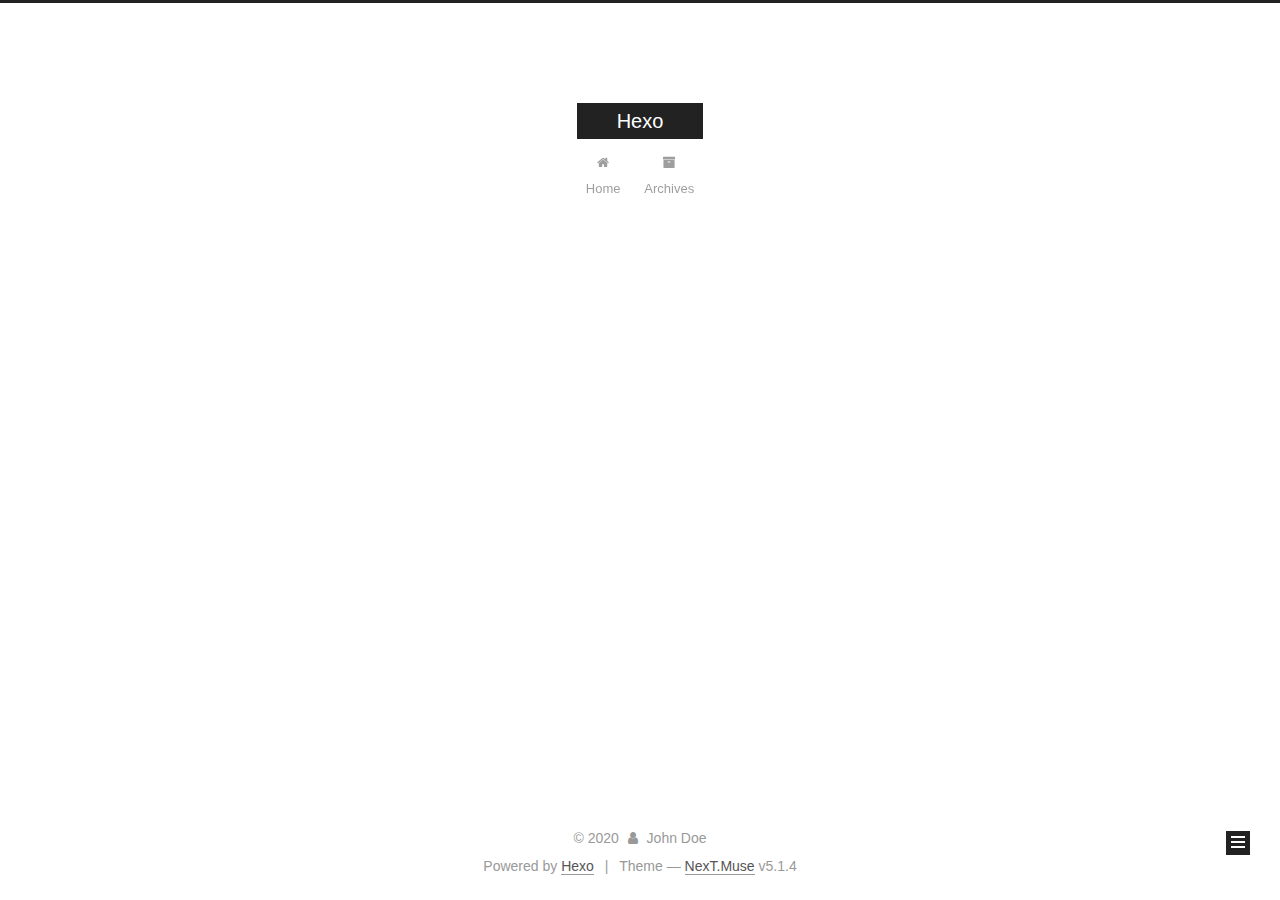
<file: archives/2020/12/index.html>
<!DOCTYPE html>



  


<html class="theme-next muse use-motion" lang="en">
<head>
  <meta charset="UTF-8"/>
<meta http-equiv="X-UA-Compatible" content="IE=edge" />
<meta name="viewport" content="width=device-width, initial-scale=1, maximum-scale=1"/>
<meta name="theme-color" content="#222">









<meta http-equiv="Cache-Control" content="no-transform" />
<meta http-equiv="Cache-Control" content="no-siteapp" />
















  
  
  <link href="/lib/fancybox/source/jquery.fancybox.css?v=2.1.5" rel="stylesheet" type="text/css" />







<link href="/lib/font-awesome/css/font-awesome.min.css?v=4.6.2" rel="stylesheet" type="text/css" />

<link href="/css/main.css?v=5.1.4" rel="stylesheet" type="text/css" />


  <link rel="apple-touch-icon" sizes="180x180" href="/images/apple-touch-icon-next.png?v=5.1.4">


  <link rel="icon" type="image/png" sizes="32x32" href="/images/favicon-32x32-next.png?v=5.1.4">


  <link rel="icon" type="image/png" sizes="16x16" href="/images/favicon-16x16-next.png?v=5.1.4">


  <link rel="mask-icon" href="/images/logo.svg?v=5.1.4" color="#222">





  <meta name="keywords" content="Hexo, NexT" />










<meta property="og:type" content="website">
<meta property="og:title" content="Hexo">
<meta property="og:url" content="http://example.com/archives/2020/12/index.html">
<meta property="og:site_name" content="Hexo">
<meta property="og:locale" content="en_US">
<meta property="article:author" content="John Doe">
<meta name="twitter:card" content="summary">



<script type="text/javascript" id="hexo.configurations">
  var NexT = window.NexT || {};
  var CONFIG = {
    root: '',
    scheme: 'Muse',
    version: '5.1.4',
    sidebar: {"position":"left","display":"post","offset":12,"b2t":false,"scrollpercent":false,"onmobile":false},
    fancybox: true,
    tabs: true,
    motion: {"enable":true,"async":false,"transition":{"post_block":"fadeIn","post_header":"slideDownIn","post_body":"slideDownIn","coll_header":"slideLeftIn","sidebar":"slideUpIn"}},
    duoshuo: {
      userId: '0',
      author: 'Author'
    },
    algolia: {
      applicationID: '',
      apiKey: '',
      indexName: '',
      hits: {"per_page":10},
      labels: {"input_placeholder":"Search for Posts","hits_empty":"We didn't find any results for the search: ${query}","hits_stats":"${hits} results found in ${time} ms"}
    }
  };
</script>



  <link rel="canonical" href="http://example.com/archives/2020/12/"/>





  <title>Archive | Hexo</title>
  








<meta name="generator" content="Hexo 5.3.0"></head>

<body itemscope itemtype="http://schema.org/WebPage" lang="en">

  
  
    
  

  <div class="container sidebar-position-left page-archive">
    <div class="headband"></div>

    <header id="header" class="header" itemscope itemtype="http://schema.org/WPHeader">
      <div class="header-inner"><div class="site-brand-wrapper">
  <div class="site-meta ">
    

    <div class="custom-logo-site-title">
      <a href="/"  class="brand" rel="start">
        <span class="logo-line-before"><i></i></span>
        <span class="site-title">Hexo</span>
        <span class="logo-line-after"><i></i></span>
      </a>
    </div>
      
        <p class="site-subtitle"></p>
      
  </div>

  <div class="site-nav-toggle">
    <button>
      <span class="btn-bar"></span>
      <span class="btn-bar"></span>
      <span class="btn-bar"></span>
    </button>
  </div>
</div>

<nav class="site-nav">
  

  
    <ul id="menu" class="menu">
      
        
        <li class="menu-item menu-item-home">
          <a href="/%20" rel="section">
            
              <i class="menu-item-icon fa fa-fw fa-home"></i> <br />
            
            Home
          </a>
        </li>
      
        
        <li class="menu-item menu-item-archives">
          <a href="/archives/%20" rel="section">
            
              <i class="menu-item-icon fa fa-fw fa-archive"></i> <br />
            
            Archives
          </a>
        </li>
      

      
    </ul>
  

  
</nav>



 </div>
    </header>

    <main id="main" class="main">
      <div class="main-inner">
        <div class="content-wrap">
          <div id="content" class="content">
            

  
  
  
  <div class="post-block archive">
    <div id="posts" class="posts-collapse">
      <span class="archive-move-on"></span>

      <span class="archive-page-counter">
        
        
        
          
        
        Um..! 1 post. Keep on posting.
      </span>

      

        
        
        

        
          
          <div class="collection-title">
            <h1 class="archive-year" id="archive-year-2020">2020</h1>
          </div>
        
        

        

  <article class="post post-type-normal" itemscope itemtype="http://schema.org/Article">
    <header class="post-header">

      <h2 class="post-title">
        
            <a class="post-title-link" href="/2020/12/30/hello-world/" itemprop="url">
              
                <span itemprop="name">Hello World</span>
              
            </a>
        
      </h2>

      <div class="post-meta">
        <time class="post-time" itemprop="dateCreated"
              datetime="2020-12-30T15:16:56+08:00"
              content="2020-12-30" >
          12-30
        </time>
      </div>

    </header>
  </article>



      

    </div>
  </div>
  
  
  

  



          </div>
          


          

        </div>
        
          
  
  <div class="sidebar-toggle">
    <div class="sidebar-toggle-line-wrap">
      <span class="sidebar-toggle-line sidebar-toggle-line-first"></span>
      <span class="sidebar-toggle-line sidebar-toggle-line-middle"></span>
      <span class="sidebar-toggle-line sidebar-toggle-line-last"></span>
    </div>
  </div>

  <aside id="sidebar" class="sidebar">
    
    <div class="sidebar-inner">

      

      

      <section class="site-overview-wrap sidebar-panel sidebar-panel-active">
        <div class="site-overview">
          <div class="site-author motion-element" itemprop="author" itemscope itemtype="http://schema.org/Person">
            
              <p class="site-author-name" itemprop="name"></p>
              <p class="site-description motion-element" itemprop="description"></p>
          </div>

          <nav class="site-state motion-element">

            
              <div class="site-state-item site-state-posts">
              
                <a href="/archives/%20%7C%7C%20archive">
              
                  <span class="site-state-item-count">1</span>
                  <span class="site-state-item-name">posts</span>
                </a>
              </div>
            

            

            

          </nav>

          

          

          
          

          
          

          

        </div>
      </section>

      

      

    </div>
  </aside>


        
      </div>
    </main>

    <footer id="footer" class="footer">
      <div class="footer-inner">
        <div class="copyright">&copy; <span itemprop="copyrightYear">2020</span>
  <span class="with-love">
    <i class="fa fa-user"></i>
  </span>
  <span class="author" itemprop="copyrightHolder">John Doe</span>

  
</div>


  <div class="powered-by">Powered by <a class="theme-link" target="_blank" href="https://hexo.io">Hexo</a></div>



  <span class="post-meta-divider">|</span>



  <div class="theme-info">Theme &mdash; <a class="theme-link" target="_blank" href="https://github.com/iissnan/hexo-theme-next">NexT.Muse</a> v5.1.4</div>




        







        
      </div>
    </footer>

    
      <div class="back-to-top">
        <i class="fa fa-arrow-up"></i>
        
      </div>
    

    

  </div>

  

<script type="text/javascript">
  if (Object.prototype.toString.call(window.Promise) !== '[object Function]') {
    window.Promise = null;
  }
</script>









  












  
  
    <script type="text/javascript" src="/lib/jquery/index.js?v=2.1.3"></script>
  

  
  
    <script type="text/javascript" src="/lib/fastclick/lib/fastclick.min.js?v=1.0.6"></script>
  

  
  
    <script type="text/javascript" src="/lib/jquery_lazyload/jquery.lazyload.js?v=1.9.7"></script>
  

  
  
    <script type="text/javascript" src="/lib/velocity/velocity.min.js?v=1.2.1"></script>
  

  
  
    <script type="text/javascript" src="/lib/velocity/velocity.ui.min.js?v=1.2.1"></script>
  

  
  
    <script type="text/javascript" src="/lib/fancybox/source/jquery.fancybox.pack.js?v=2.1.5"></script>
  


  


  <script type="text/javascript" src="/js/src/utils.js?v=5.1.4"></script>

  <script type="text/javascript" src="/js/src/motion.js?v=5.1.4"></script>



  
  

  

  


  <script type="text/javascript" src="/js/src/bootstrap.js?v=5.1.4"></script>



  


  




	





  





  












  





  

  

  

  
  

  

  

  

</body>
</html>
</file>
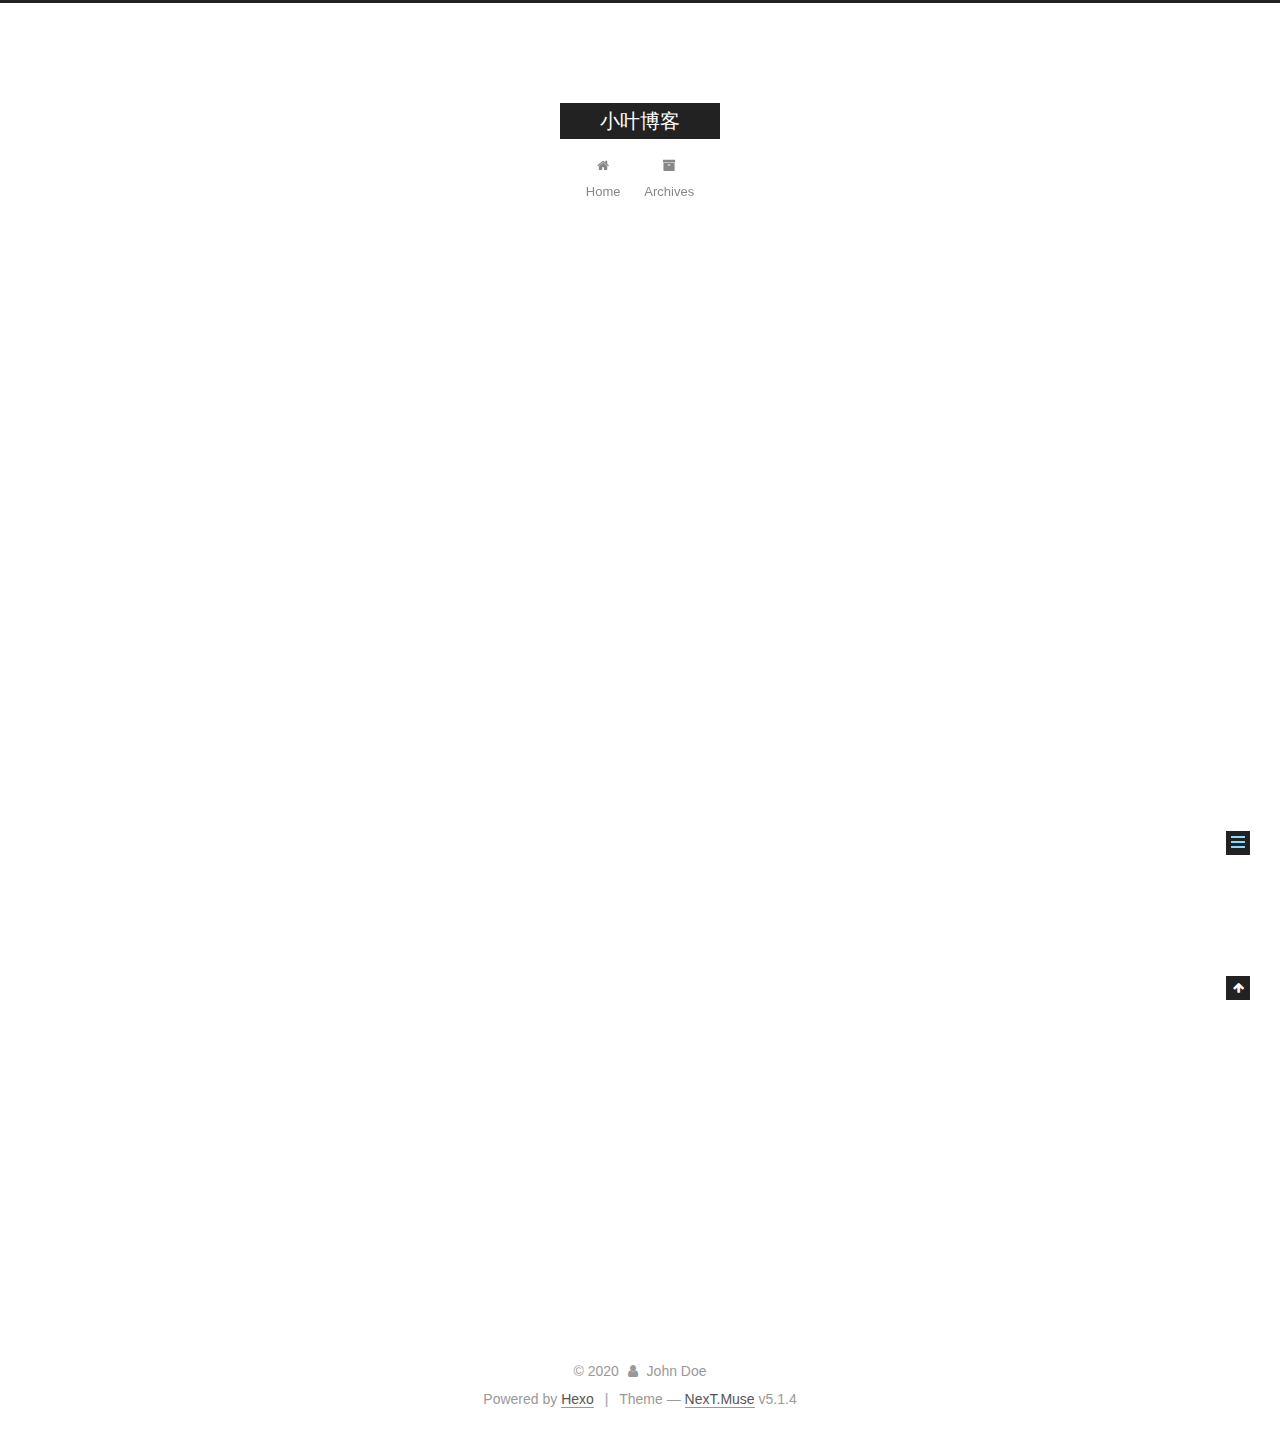
<file: 2020/12/30/hello-world/index.html>
<!DOCTYPE html>



  


<html class="theme-next muse use-motion" lang="en">
<head>
  <meta charset="UTF-8"/>
<meta http-equiv="X-UA-Compatible" content="IE=edge" />
<meta name="viewport" content="width=device-width, initial-scale=1, maximum-scale=1"/>
<meta name="theme-color" content="#222">









<meta http-equiv="Cache-Control" content="no-transform" />
<meta http-equiv="Cache-Control" content="no-siteapp" />
















  
  
  <link href="/lib/fancybox/source/jquery.fancybox.css?v=2.1.5" rel="stylesheet" type="text/css" />







<link href="/lib/font-awesome/css/font-awesome.min.css?v=4.6.2" rel="stylesheet" type="text/css" />

<link href="/css/main.css?v=5.1.4" rel="stylesheet" type="text/css" />


  <link rel="apple-touch-icon" sizes="180x180" href="/images/apple-touch-icon-next.png?v=5.1.4">


  <link rel="icon" type="image/png" sizes="32x32" href="/images/favicon-32x32-next.png?v=5.1.4">


  <link rel="icon" type="image/png" sizes="16x16" href="/images/favicon-16x16-next.png?v=5.1.4">


  <link rel="mask-icon" href="/images/logo.svg?v=5.1.4" color="#222">





  <meta name="keywords" content="Hexo, NexT" />










<meta name="description" content="欢迎来到我的博客，与2020年12月30日创建，将记录作为一名程序员的成长历程Hexo! This is your very first post. Check documentation for more info. If you get any problems when using Hexo, you can find the answer in troubleshooting or you">
<meta property="og:type" content="article">
<meta property="og:title" content="Wed Dec 30 2020 00:00:00 GMT+0800 (中国标准时间)">
<meta property="og:url" content="http://example.com/2020/12/30/hello-world/index.html">
<meta property="og:site_name" content="小叶博客">
<meta property="og:description" content="欢迎来到我的博客，与2020年12月30日创建，将记录作为一名程序员的成长历程Hexo! This is your very first post. Check documentation for more info. If you get any problems when using Hexo, you can find the answer in troubleshooting or you">
<meta property="og:locale" content="en_US">
<meta property="article:published_time" content="2020-12-30T07:16:56.904Z">
<meta property="article:modified_time" content="2020-12-30T08:07:06.320Z">
<meta property="article:author" content="John Doe">
<meta name="twitter:card" content="summary">



<script type="text/javascript" id="hexo.configurations">
  var NexT = window.NexT || {};
  var CONFIG = {
    root: '',
    scheme: 'Muse',
    version: '5.1.4',
    sidebar: {"position":"left","display":"post","offset":12,"b2t":false,"scrollpercent":false,"onmobile":false},
    fancybox: true,
    tabs: true,
    motion: {"enable":true,"async":false,"transition":{"post_block":"fadeIn","post_header":"slideDownIn","post_body":"slideDownIn","coll_header":"slideLeftIn","sidebar":"slideUpIn"}},
    duoshuo: {
      userId: '0',
      author: 'Author'
    },
    algolia: {
      applicationID: '',
      apiKey: '',
      indexName: '',
      hits: {"per_page":10},
      labels: {"input_placeholder":"Search for Posts","hits_empty":"We didn't find any results for the search: ${query}","hits_stats":"${hits} results found in ${time} ms"}
    }
  };
</script>



  <link rel="canonical" href="http://example.com/2020/12/30/hello-world/"/>





  <title>Wed Dec 30 2020 00:00:00 GMT+0800 (中国标准时间) | 小叶博客</title>
  








<meta name="generator" content="Hexo 5.3.0"></head>

<body itemscope itemtype="http://schema.org/WebPage" lang="en">

  
  
    
  

  <div class="container sidebar-position-left page-post-detail">
    <div class="headband"></div>

    <header id="header" class="header" itemscope itemtype="http://schema.org/WPHeader">
      <div class="header-inner"><div class="site-brand-wrapper">
  <div class="site-meta ">
    

    <div class="custom-logo-site-title">
      <a href="/"  class="brand" rel="start">
        <span class="logo-line-before"><i></i></span>
        <span class="site-title">小叶博客</span>
        <span class="logo-line-after"><i></i></span>
      </a>
    </div>
      
        <p class="site-subtitle"></p>
      
  </div>

  <div class="site-nav-toggle">
    <button>
      <span class="btn-bar"></span>
      <span class="btn-bar"></span>
      <span class="btn-bar"></span>
    </button>
  </div>
</div>

<nav class="site-nav">
  

  
    <ul id="menu" class="menu">
      
        
        <li class="menu-item menu-item-home">
          <a href="/%20" rel="section">
            
              <i class="menu-item-icon fa fa-fw fa-home"></i> <br />
            
            Home
          </a>
        </li>
      
        
        <li class="menu-item menu-item-archives">
          <a href="/archives/%20" rel="section">
            
              <i class="menu-item-icon fa fa-fw fa-archive"></i> <br />
            
            Archives
          </a>
        </li>
      

      
    </ul>
  

  
</nav>



 </div>
    </header>

    <main id="main" class="main">
      <div class="main-inner">
        <div class="content-wrap">
          <div id="content" class="content">
            

  <div id="posts" class="posts-expand">
    

  

  
  
  

  <article class="post post-type-normal" itemscope itemtype="http://schema.org/Article">
  
  
  
  <div class="post-block">
    <link itemprop="mainEntityOfPage" href="http://example.com/2020/12/30/hello-world/">

    <span hidden itemprop="author" itemscope itemtype="http://schema.org/Person">
      <meta itemprop="name" content="">
      <meta itemprop="description" content="">
      <meta itemprop="image" content="/images/avatar.gif">
    </span>

    <span hidden itemprop="publisher" itemscope itemtype="http://schema.org/Organization">
      <meta itemprop="name" content="小叶博客">
    </span>

    
      <header class="post-header">

        
        
          <h1 class="post-title" itemprop="name headline">Wed Dec 30 2020 00:00:00 GMT+0800 (中国标准时间)</h1>
        

        <div class="post-meta">
          <span class="post-time">
            
              <span class="post-meta-item-icon">
                <i class="fa fa-calendar-o"></i>
              </span>
              
                <span class="post-meta-item-text">Posted on</span>
              
              <time title="Post created" itemprop="dateCreated datePublished" datetime="2020-12-30T15:16:56+08:00">
                2020-12-30
              </time>
            

            

            
          </span>

          

          
            
          

          
          

          

          

          

        </div>
      </header>
    

    
    
    
    <div class="post-body" itemprop="articleBody">

      
      

      
        <p>欢迎来到我的博客，与2020年12月30日创建，将记录作为一名程序员的成长历程<br><a target="_blank" rel="noopener" href="https://hexo.io/">Hexo</a>! This is your very first post. Check <a target="_blank" rel="noopener" href="https://hexo.io/docs/">documentation</a> for more info. If you get any problems when using Hexo, you can find the answer in <a target="_blank" rel="noopener" href="https://hexo.io/docs/troubleshooting.html">troubleshooting</a> or you can ask me on <a target="_blank" rel="noopener" href="https://github.com/hexojs/hexo/issues">GitHub</a>.</p>
<h2 id="Quick-Start"><a href="#Quick-Start" class="headerlink" title="Quick Start"></a>Quick Start</h2><h3 id="Create-a-new-post"><a href="#Create-a-new-post" class="headerlink" title="Create a new post"></a>Create a new post</h3><figure class="highlight bash"><table><tr><td class="gutter"><pre><span class="line">1</span><br></pre></td><td class="code"><pre><span class="line">$ hexo new <span class="string">&quot;My New Post&quot;</span></span><br></pre></td></tr></table></figure>
<p>More info: <a target="_blank" rel="noopener" href="https://hexo.io/docs/writing.html">Writing</a></p>
<h3 id="Run-server"><a href="#Run-server" class="headerlink" title="Run server"></a>Run server</h3><figure class="highlight bash"><table><tr><td class="gutter"><pre><span class="line">1</span><br></pre></td><td class="code"><pre><span class="line">$ hexo server</span><br></pre></td></tr></table></figure>
<p>More info: <a target="_blank" rel="noopener" href="https://hexo.io/docs/server.html">Server</a></p>
<h3 id="Generate-static-files"><a href="#Generate-static-files" class="headerlink" title="Generate static files"></a>Generate static files</h3><figure class="highlight bash"><table><tr><td class="gutter"><pre><span class="line">1</span><br></pre></td><td class="code"><pre><span class="line">$ hexo generate</span><br></pre></td></tr></table></figure>
<p>More info: <a target="_blank" rel="noopener" href="https://hexo.io/docs/generating.html">Generating</a></p>
<h3 id="Deploy-to-remote-sites"><a href="#Deploy-to-remote-sites" class="headerlink" title="Deploy to remote sites"></a>Deploy to remote sites</h3><figure class="highlight bash"><table><tr><td class="gutter"><pre><span class="line">1</span><br></pre></td><td class="code"><pre><span class="line">$ hexo deploy</span><br></pre></td></tr></table></figure>
<p>More info: <a target="_blank" rel="noopener" href="https://hexo.io/docs/one-command-deployment.html">Deployment</a></p>

      
    </div>
    
    
    

    

    

    

    <footer class="post-footer">
      

      
      
      

      

      
      
    </footer>
  </div>
  
  
  
  </article>



    <div class="post-spread">
      
    </div>
  </div>


          </div>
          


          

  



        </div>
        
          
  
  <div class="sidebar-toggle">
    <div class="sidebar-toggle-line-wrap">
      <span class="sidebar-toggle-line sidebar-toggle-line-first"></span>
      <span class="sidebar-toggle-line sidebar-toggle-line-middle"></span>
      <span class="sidebar-toggle-line sidebar-toggle-line-last"></span>
    </div>
  </div>

  <aside id="sidebar" class="sidebar">
    
    <div class="sidebar-inner">

      

      
        <ul class="sidebar-nav motion-element">
          <li class="sidebar-nav-toc sidebar-nav-active" data-target="post-toc-wrap">
            Table of Contents
          </li>
          <li class="sidebar-nav-overview" data-target="site-overview-wrap">
            Overview
          </li>
        </ul>
      

      <section class="site-overview-wrap sidebar-panel">
        <div class="site-overview">
          <div class="site-author motion-element" itemprop="author" itemscope itemtype="http://schema.org/Person">
            
              <p class="site-author-name" itemprop="name"></p>
              <p class="site-description motion-element" itemprop="description"></p>
          </div>

          <nav class="site-state motion-element">

            
              <div class="site-state-item site-state-posts">
              
                <a href="/archives/%20%7C%7C%20archive">
              
                  <span class="site-state-item-count">1</span>
                  <span class="site-state-item-name">posts</span>
                </a>
              </div>
            

            

            

          </nav>

          

          

          
          

          
          

          

        </div>
      </section>

      
      <!--noindex-->
        <section class="post-toc-wrap motion-element sidebar-panel sidebar-panel-active">
          <div class="post-toc">

            
              
            

            
              <div class="post-toc-content"><ol class="nav"><li class="nav-item nav-level-2"><a class="nav-link" href="#Quick-Start"><span class="nav-number">1.</span> <span class="nav-text">Quick Start</span></a><ol class="nav-child"><li class="nav-item nav-level-3"><a class="nav-link" href="#Create-a-new-post"><span class="nav-number">1.1.</span> <span class="nav-text">Create a new post</span></a></li><li class="nav-item nav-level-3"><a class="nav-link" href="#Run-server"><span class="nav-number">1.2.</span> <span class="nav-text">Run server</span></a></li><li class="nav-item nav-level-3"><a class="nav-link" href="#Generate-static-files"><span class="nav-number">1.3.</span> <span class="nav-text">Generate static files</span></a></li><li class="nav-item nav-level-3"><a class="nav-link" href="#Deploy-to-remote-sites"><span class="nav-number">1.4.</span> <span class="nav-text">Deploy to remote sites</span></a></li></ol></li></ol></div>
            

          </div>
        </section>
      <!--/noindex-->
      

      

    </div>
  </aside>


        
      </div>
    </main>

    <footer id="footer" class="footer">
      <div class="footer-inner">
        <div class="copyright">&copy; <span itemprop="copyrightYear">2020</span>
  <span class="with-love">
    <i class="fa fa-user"></i>
  </span>
  <span class="author" itemprop="copyrightHolder">John Doe</span>

  
</div>


  <div class="powered-by">Powered by <a class="theme-link" target="_blank" href="https://hexo.io">Hexo</a></div>



  <span class="post-meta-divider">|</span>



  <div class="theme-info">Theme &mdash; <a class="theme-link" target="_blank" href="https://github.com/iissnan/hexo-theme-next">NexT.Muse</a> v5.1.4</div>




        







        
      </div>
    </footer>

    
      <div class="back-to-top">
        <i class="fa fa-arrow-up"></i>
        
      </div>
    

    

  </div>

  

<script type="text/javascript">
  if (Object.prototype.toString.call(window.Promise) !== '[object Function]') {
    window.Promise = null;
  }
</script>









  












  
  
    <script type="text/javascript" src="/lib/jquery/index.js?v=2.1.3"></script>
  

  
  
    <script type="text/javascript" src="/lib/fastclick/lib/fastclick.min.js?v=1.0.6"></script>
  

  
  
    <script type="text/javascript" src="/lib/jquery_lazyload/jquery.lazyload.js?v=1.9.7"></script>
  

  
  
    <script type="text/javascript" src="/lib/velocity/velocity.min.js?v=1.2.1"></script>
  

  
  
    <script type="text/javascript" src="/lib/velocity/velocity.ui.min.js?v=1.2.1"></script>
  

  
  
    <script type="text/javascript" src="/lib/fancybox/source/jquery.fancybox.pack.js?v=2.1.5"></script>
  


  


  <script type="text/javascript" src="/js/src/utils.js?v=5.1.4"></script>

  <script type="text/javascript" src="/js/src/motion.js?v=5.1.4"></script>



  
  

  
  <script type="text/javascript" src="/js/src/scrollspy.js?v=5.1.4"></script>
<script type="text/javascript" src="/js/src/post-details.js?v=5.1.4"></script>



  


  <script type="text/javascript" src="/js/src/bootstrap.js?v=5.1.4"></script>



  


  




	





  





  












  





  

  

  

  
  

  

  

  

</body>
</html>
</file>
<file: css/main.css>
/* normalize.css v3.0.2 | MIT License | git.io/normalize */
html {
  font-family: sans-serif; /* 1 */
  -ms-text-size-adjust: 100%; /* 2 */
  -webkit-text-size-adjust: 100%; /* 2 */
}
body {
  margin: 0;
}
article,
aside,
details,
figcaption,
figure,
footer,
header,
hgroup,
main,
menu,
nav,
section,
summary {
  display: block;
}
audio,
canvas,
progress,
video {
  display: inline-block; /* 1 */
  vertical-align: baseline; /* 2 */
}
audio:not([controls]) {
  display: none;
  height: 0;
}
[hidden],
template {
  display: none;
}
a {
  background-color: transparent;
}
a:active,
a:hover {
  outline: 0;
}
abbr[title] {
  border-bottom: 1px dotted;
}
b,
strong {
  font-weight: bold;
}
dfn {
  font-style: italic;
}
h1 {
  font-size: 2em;
  margin: 0.67em 0;
}
mark {
  background: #ff0;
  color: #000;
}
small {
  font-size: 80%;
}
sub,
sup {
  font-size: 75%;
  line-height: 0;
  position: relative;
  vertical-align: baseline;
}
sup {
  top: -0.5em;
}
sub {
  bottom: -0.25em;
}
img {
  border: 0;
}
svg:not(:root) {
  overflow: hidden;
}
figure {
  margin: 1em 40px;
}
hr {
  -moz-box-sizing: content-box;
  box-sizing: content-box;
  height: 0;
}
pre {
  overflow: auto;
}
code,
kbd,
pre,
samp {
  font-family: monospace, monospace;
  font-size: 1em;
}
button,
input,
optgroup,
select,
textarea {
  color: inherit; /* 1 */
  font: inherit; /* 2 */
  margin: 0; /* 3 */
}
button {
  overflow: visible;
}
button,
select {
  text-transform: none;
}
button,
html input[type="button"],
input[type="reset"],
input[type="submit"] {
  -webkit-appearance: button; /* 2 */
  cursor: pointer; /* 3 */
}
button[disabled],
html input[disabled] {
  cursor: default;
}
button::-moz-focus-inner,
input::-moz-focus-inner {
  border: 0;
  padding: 0;
}
input {
  line-height: normal;
}
input[type="checkbox"],
input[type="radio"] {
  box-sizing: border-box; /* 1 */
  padding: 0; /* 2 */
}
input[type="number"]::-webkit-inner-spin-button,
input[type="number"]::-webkit-outer-spin-button {
  height: auto;
}
input[type="search"] {
  -webkit-appearance: textfield; /* 1 */
  -moz-box-sizing: content-box;
  -webkit-box-sizing: content-box; /* 2 */
  box-sizing: content-box;
}
input[type="search"]::-webkit-search-cancel-button,
input[type="search"]::-webkit-search-decoration {
  -webkit-appearance: none;
}
fieldset {
  border: 1px solid #c0c0c0;
  margin: 0 2px;
  padding: 0.35em 0.625em 0.75em;
}
legend {
  border: 0; /* 1 */
  padding: 0; /* 2 */
}
textarea {
  overflow: auto;
}
optgroup {
  font-weight: bold;
}
table {
  border-collapse: collapse;
  border-spacing: 0;
}
td,
th {
  padding: 0;
}
::selection {
  background: #262a30;
  color: #fff;
}
body {
  position: relative;
  font-family: 'Lato', "PingFang SC", "Microsoft YaHei", sans-serif;
  font-size: 14px;
  line-height: 2;
  color: #555;
  background: #fff;
}
@media (max-width: 767px) {
  body {
    padding-right: 0 !important;
  }
}
@media (min-width: 768px) and (max-width: 991px) {
  body {
    padding-right: 0 !important;
  }
}
@media (min-width: 1600px) {
  body {
    font-size: 16px;
  }
}
h1,
h2,
h3,
h4,
h5,
h6 {
  margin: 0;
  padding: 0;
  font-weight: bold;
  line-height: 1.5;
  font-family: 'Lato', "PingFang SC", "Microsoft YaHei", sans-serif;
}
h2,
h3,
h4,
h5,
h6 {
  margin: 20px 0 15px;
}
h1 {
  font-size: 22px;
}
@media (max-width: 767px) {
  h1 {
    font-size: 18px;
  }
}
h2 {
  font-size: 20px;
}
@media (max-width: 767px) {
  h2 {
    font-size: 16px;
  }
}
h3 {
  font-size: 18px;
}
@media (max-width: 767px) {
  h3 {
    font-size: 14px;
  }
}
h4 {
  font-size: 16px;
}
@media (max-width: 767px) {
  h4 {
    font-size: 12px;
  }
}
h5 {
  font-size: 14px;
}
@media (max-width: 767px) {
  h5 {
    font-size: 10px;
  }
}
h6 {
  font-size: 12px;
}
@media (max-width: 767px) {
  h6 {
    font-size: 8px;
  }
}
p {
  margin: 0 0 20px 0;
}
a {
  color: #555;
  text-decoration: none;
  outline: none;
  border-bottom: 1px solid #999;
  word-wrap: break-word;
}
a:hover {
  color: #222;
  border-bottom-color: #222;
}
blockquote {
  margin: 0;
  padding: 0;
}
img {
  display: block;
  margin: auto;
  max-width: 100%;
  height: auto;
}
hr {
  margin: 40px 0;
  height: 3px;
  border: none;
  background-color: #ddd;
  background-image: repeating-linear-gradient(-45deg, #fff, #fff 4px, transparent 4px, transparent 8px);
}
blockquote {
  padding: 0 15px;
  color: #666;
  border-left: 4px solid #ddd;
}
blockquote cite::before {
  content: "-";
  padding: 0 5px;
}
dt {
  font-weight: 700;
}
dd {
  margin: 0;
  padding: 0;
}
kbd {
  border: 1px solid #ccc;
  border-radius: 0.2em;
  box-shadow: 0.1em 0.1em 0.2em rgba(0,0,0,0.1);
  background-color: #f9f9f9;
  font-family: inherit;
  background-image: -webkit-linear-gradient(top, #eee, #fff, #eee);
  padding: 0.1em 0.3em;
  white-space: nowrap;
}
.text-left {
  text-align: left;
}
.text-center {
  text-align: center;
}
.text-right {
  text-align: right;
}
.text-justify {
  text-align: justify;
}
.text-nowrap {
  white-space: nowrap;
}
.text-lowercase {
  text-transform: lowercase;
}
.text-uppercase {
  text-transform: uppercase;
}
.text-capitalize {
  text-transform: capitalize;
}
.center-block {
  display: block;
  margin-left: auto;
  margin-right: auto;
}
.clearfix:before,
.clearfix:after {
  content: " ";
  display: table;
}
.clearfix:after {
  clear: both;
}
.pullquote {
  width: 45%;
}
.pullquote.left {
  float: left;
  margin-left: 5px;
  margin-right: 10px;
}
.pullquote.right {
  float: right;
  margin-left: 10px;
  margin-right: 5px;
}
.affix.affix.affix {
  position: fixed;
}
.translation {
  margin-top: -20px;
  font-size: 14px;
  color: #999;
}
.scrollbar-measure {
  width: 100px;
  height: 100px;
  overflow: scroll;
  position: absolute;
  top: -9999px;
}
.use-motion .motion-element {
  opacity: 0;
}
table {
  margin: 20px 0;
  width: 100%;
  border-collapse: collapse;
  border-spacing: 0;
  border: 1px solid #ddd;
  font-size: 14px;
  table-layout: fixed;
  word-wrap: break-all;
}
table>tbody>tr:nth-of-type(odd) {
  background-color: #f9f9f9;
}
table>tbody>tr:hover {
  background-color: #f5f5f5;
}
caption,
th,
td {
  padding: 8px;
  text-align: left;
  vertical-align: middle;
  font-weight: normal;
}
th,
td {
  border-bottom: 3px solid #ddd;
  border-right: 1px solid #eee;
}
th {
  padding-bottom: 10px;
  font-weight: 700;
}
td {
  border-bottom-width: 1px;
}
html,
body {
  height: 100%;
}
.container {
  position: relative;
  min-height: 100%;
}
.header-inner {
  margin: 0 auto;
  padding: 100px 0 70px;
  width: 700px;
}
@media (min-width: 1600px) {
  .container .header-inner {
    width: 900px;
  }
}
.main {
  padding-bottom: 150px;
}
.main-inner {
  margin: 0 auto;
  width: 700px;
}
@media (min-width: 1600px) {
  .container .main-inner {
    width: 900px;
  }
}
.footer {
  position: absolute;
  left: 0;
  bottom: 0;
  width: 100%;
  min-height: 50px;
}
.footer-inner {
  box-sizing: border-box;
  margin: 20px auto;
  width: 700px;
}
@media (min-width: 1600px) {
  .container .footer-inner {
    width: 900px;
  }
}
pre,
.highlight {
  overflow: auto;
  margin: 20px 0;
  padding: 0;
  font-size: 13px;
  color: #4d4d4c;
  background: #f7f7f7;
  line-height: 1.6;
}
pre,
code {
  font-family: consolas, Menlo, "PingFang SC", "Microsoft YaHei", monospace;
}
code {
  padding: 2px 4px;
  word-wrap: break-word;
  color: #555;
  background: #eee;
  border-radius: 3px;
  font-size: 13px;
}
pre {
  padding: 10px;
}
pre code {
  padding: 0;
  color: #4d4d4c;
  background: none;
  text-shadow: none;
}
.highlight {
  border-radius: 1px;
}
.highlight pre {
  border: none;
  margin: 0;
  padding: 10px 0;
}
.highlight table {
  margin: 0;
  width: auto;
  border: none;
}
.highlight td {
  border: none;
  padding: 0;
}
.highlight figcaption {
  font-size: 1em;
  color: #4d4d4c;
  line-height: 1em;
  margin-bottom: 1em;
}
.highlight figcaption:before,
.highlight figcaption:after {
  content: " ";
  display: table;
}
.highlight figcaption:after {
  clear: both;
}
.highlight figcaption a {
  float: right;
  color: #4d4d4c;
}
.highlight figcaption a:hover {
  border-bottom-color: #4d4d4c;
}
.highlight .gutter pre {
  padding-left: 10px;
  padding-right: 10px;
  color: #869194;
  text-align: right;
  background-color: #eff2f3;
}
.highlight .code pre {
  width: 100%;
  padding-left: 10px;
  padding-right: 10px;
  background-color: #f7f7f7;
}
.highlight .line {
  height: 20px;
}
.gutter {
  -webkit-user-select: none;
  -moz-user-select: none;
  -ms-user-select: none;
  user-select: none;
}
.gist table {
  width: auto;
}
.gist table td {
  border: none;
}
pre .deletion {
  background: #fdd;
}
pre .addition {
  background: #dfd;
}
pre .meta {
  color: #8959a8;
}
pre .comment {
  color: #8e908c;
}
pre .variable,
pre .attribute,
pre .tag,
pre .regexp,
pre .ruby .constant,
pre .xml .tag .title,
pre .xml .pi,
pre .xml .doctype,
pre .html .doctype,
pre .css .id,
pre .css .class,
pre .css .pseudo {
  color: #c82829;
}
pre .number,
pre .preprocessor,
pre .built_in,
pre .literal,
pre .params,
pre .constant,
pre .command {
  color: #f5871f;
}
pre .ruby .class .title,
pre .css .rules .attribute,
pre .string,
pre .value,
pre .inheritance,
pre .header,
pre .ruby .symbol,
pre .xml .cdata,
pre .special,
pre .number,
pre .formula {
  color: #718c00;
}
pre .title,
pre .css .hexcolor {
  color: #3e999f;
}
pre .function,
pre .python .decorator,
pre .python .title,
pre .ruby .function .title,
pre .ruby .title .keyword,
pre .perl .sub,
pre .javascript .title,
pre .coffeescript .title {
  color: #4271ae;
}
pre .keyword,
pre .javascript .function {
  color: #8959a8;
}
.full-image.full-image.full-image.full-image {
  border: none;
  max-width: 100%;
  width: auto;
  margin: 20px auto 25px;
}
@media (min-width: 992px) {
  .full-image.full-image.full-image.full-image {
    max-width: none;
    width: 110%;
    margin: 25px -5%;
  }
}
.blockquote-center,
.page-home .post-type-quote blockquote,
.page-post-detail .post-type-quote blockquote {
  position: relative;
  margin: 40px 0;
  padding: 0;
  border-left: none;
  text-align: center;
}
.blockquote-center::before,
.page-home .post-type-quote blockquote::before,
.page-post-detail .post-type-quote blockquote::before,
.blockquote-center::after,
.page-home .post-type-quote blockquote::after,
.page-post-detail .post-type-quote blockquote::after {
  position: absolute;
  content: ' ';
  display: block;
  width: 100%;
  height: 24px;
  opacity: 0.2;
  background-repeat: no-repeat;
  background-position: 0 -6px;
  background-size: 22px 22px;
}
.blockquote-center::before,
.page-home .post-type-quote blockquote::before,
.page-post-detail .post-type-quote blockquote::before {
  top: -20px;
  background-image: url("../images/quote-l.svg");
  border-top: 1px solid #ccc;
}
.blockquote-center::after,
.page-home .post-type-quote blockquote::after,
.page-post-detail .post-type-quote blockquote::after {
  bottom: -20px;
  background-image: url("../images/quote-r.svg");
  border-bottom: 1px solid #ccc;
  background-position: 100% 8px;
}
.blockquote-center p,
.page-home .post-type-quote blockquote p,
.page-post-detail .post-type-quote blockquote p,
.blockquote-center div,
.page-home .post-type-quote blockquote div,
.page-post-detail .post-type-quote blockquote div {
  text-align: center;
}
.post .post-body .group-picture img {
  box-sizing: border-box;
  padding: 0 3px;
  border: none;
}
.post .group-picture-row {
  overflow: hidden;
  margin-top: 6px;
}
.post .group-picture-row:first-child {
  margin-top: 0;
}
.post .group-picture-column {
  float: left;
}
.page-post-detail .post-body .group-picture-column {
  float: none;
  margin-top: 10px;
  width: auto !important;
}
.page-post-detail .post-body .group-picture-column img {
  margin: 0 auto;
}
.page-archive .group-picture-container {
  overflow: hidden;
}
.page-archive .group-picture-row {
  float: left;
}
.page-archive .group-picture-row:first-child {
  margin-top: 6px;
}
.page-archive .group-picture-column {
  max-width: 150px;
  max-height: 150px;
}
.post-body .note {
  position: relative;
  padding: 15px;
  margin-bottom: 20px;
  border: 1px solid #eee;
  border-left-width: 5px;
  border-radius: 3px;
}
.post-body .note h2,
.post-body .note h3,
.post-body .note h4,
.post-body .note h5,
.post-body .note h6 {
  margin-top: 0;
  margin-bottom: 0;
  border-bottom: initial;
  padding-top: 0 !important;
}
.post-body .note p:first-child,
.post-body .note ul:first-child,
.post-body .note ol:first-child,
.post-body .note table:first-child,
.post-body .note pre:first-child,
.post-body .note blockquote:first-child {
  margin-top: 0;
}
.post-body .note p:last-child,
.post-body .note ul:last-child,
.post-body .note ol:last-child,
.post-body .note table:last-child,
.post-body .note pre:last-child,
.post-body .note blockquote:last-child {
  margin-bottom: 0;
}
.post-body .note.default {
  border-left-color: #777;
}
.post-body .note.default h2,
.post-body .note.default h3,
.post-body .note.default h4,
.post-body .note.default h5,
.post-body .note.default h6 {
  color: #777;
}
.post-body .note.primary {
  border-left-color: #6f42c1;
}
.post-body .note.primary h2,
.post-body .note.primary h3,
.post-body .note.primary h4,
.post-body .note.primary h5,
.post-body .note.primary h6 {
  color: #6f42c1;
}
.post-body .note.info {
  border-left-color: #428bca;
}
.post-body .note.info h2,
.post-body .note.info h3,
.post-body .note.info h4,
.post-body .note.info h5,
.post-body .note.info h6 {
  color: #428bca;
}
.post-body .note.success {
  border-left-color: #5cb85c;
}
.post-body .note.success h2,
.post-body .note.success h3,
.post-body .note.success h4,
.post-body .note.success h5,
.post-body .note.success h6 {
  color: #5cb85c;
}
.post-body .note.warning {
  border-left-color: #f0ad4e;
}
.post-body .note.warning h2,
.post-body .note.warning h3,
.post-body .note.warning h4,
.post-body .note.warning h5,
.post-body .note.warning h6 {
  color: #f0ad4e;
}
.post-body .note.danger {
  border-left-color: #d9534f;
}
.post-body .note.danger h2,
.post-body .note.danger h3,
.post-body .note.danger h4,
.post-body .note.danger h5,
.post-body .note.danger h6 {
  color: #d9534f;
}
.post-body .label {
  display: inline;
  padding: 0 2px;
  white-space: nowrap;
}
.post-body .label.default {
  background-color: #f0f0f0;
}
.post-body .label.primary {
  background-color: #efe6f7;
}
.post-body .label.info {
  background-color: #e5f2f8;
}
.post-body .label.success {
  background-color: #e7f4e9;
}
.post-body .label.warning {
  background-color: #fcf6e1;
}
.post-body .label.danger {
  background-color: #fae8eb;
}
.post-body .tabs {
  position: relative;
  display: block;
  margin-bottom: 20px;
  padding-top: 10px;
}
.post-body .tabs ul.nav-tabs {
  margin: 0;
  padding: 0;
  display: flex;
  margin-bottom: -1px;
}
@media (max-width: 413px) {
  .post-body .tabs ul.nav-tabs {
    display: block;
    margin-bottom: 5px;
  }
}
.post-body .tabs ul.nav-tabs li.tab {
  list-style-type: none !important;
  margin: 0 0.25em 0 0;
  border-top: 3px solid transparent;
  border-left: 1px solid transparent;
  border-right: 1px solid transparent;
}
@media (max-width: 413px) {
  .post-body .tabs ul.nav-tabs li.tab {
    margin: initial;
    border-top: 1px solid transparent;
    border-left: 3px solid transparent;
    border-right: 1px solid transparent;
    border-bottom: 1px solid transparent;
  }
}
.post-body .tabs ul.nav-tabs li.tab a {
  outline: 0;
  border-bottom: initial;
  display: block;
  line-height: 1.8em;
  padding: 0.25em 0.75em;
  transition-duration: 0.2s;
  transition-timing-function: ease-out;
  transition-delay: 0s;
}
.post-body .tabs ul.nav-tabs li.tab a i {
  width: 1.285714285714286em;
}
.post-body .tabs ul.nav-tabs li.tab.active {
  border-top: 3px solid #fc6423;
  border-left: 1px solid #ddd;
  border-right: 1px solid #ddd;
  background-color: #fff;
}
@media (max-width: 413px) {
  .post-body .tabs ul.nav-tabs li.tab.active {
    border-top: 1px solid #ddd;
    border-left: 3px solid #fc6423;
    border-right: 1px solid #ddd;
    border-bottom: 1px solid #ddd;
  }
}
.post-body .tabs ul.nav-tabs li.tab.active a {
  cursor: default;
  color: #555;
}
.post-body .tabs .tab-content {
  background-color: #fff;
}
.post-body .tabs .tab-content .tab-pane {
  border: 1px solid #ddd;
  padding: 20px 20px 0 20px;
}
.post-body .tabs .tab-content .tab-pane:not(.active) {
  display: none !important;
}
.post-body .tabs .tab-content .tab-pane.active {
  display: block !important;
}
.btn {
  display: inline-block;
  padding: 0 20px;
  font-size: 14px;
  color: #fff;
  background: #222;
  border: 2px solid #222;
  text-decoration: none;
  border-radius: 0;
  transition-property: background-color;
  transition-duration: 0.2s;
  transition-timing-function: ease-in-out;
  transition-delay: 0s;
  line-height: 2;
}
.btn:hover {
  border-color: #222;
  color: #222;
  background: #fff;
}
.btn +.btn {
  margin: 0 0 8px 8px;
}
.btn .fa-fw {
  width: 1.285714285714286em;
  text-align: left;
}
.btn-bar {
  display: block;
  width: 22px;
  height: 2px;
  background: #555;
  border-radius: 1px;
}
.btn-bar+.btn-bar {
  margin-top: 4px;
}
.pagination {
  margin: 120px 0 40px;
  text-align: center;
  border-top: 1px solid #eee;
}
.page-number-basic,
.pagination .prev,
.pagination .next,
.pagination .page-number,
.pagination .space {
  display: inline-block;
  position: relative;
  top: -1px;
  margin: 0 10px;
  padding: 0 11px;
}
@media (max-width: 767px) {
  .page-number-basic,
  .pagination .prev,
  .pagination .next,
  .pagination .page-number,
  .pagination .space {
    margin: 0 5px;
  }
}
.pagination .prev,
.pagination .next,
.pagination .page-number {
  border-bottom: 0;
  border-top: 1px solid #eee;
  transition-property: border-color;
  transition-duration: 0.2s;
  transition-timing-function: ease-in-out;
  transition-delay: 0s;
}
.pagination .prev:hover,
.pagination .next:hover,
.pagination .page-number:hover {
  border-top-color: #222;
}
.pagination .space {
  padding: 0;
  margin: 0;
}
.pagination .prev {
  margin-left: 0;
}
.pagination .next {
  margin-right: 0;
}
.pagination .page-number.current {
  color: #fff;
  background: #ccc;
  border-top-color: #ccc;
}
@media (max-width: 767px) {
  .pagination {
    border-top: none;
  }
  .pagination .prev,
  .pagination .next,
  .pagination .page-number {
    margin-bottom: 10px;
    border-top: 0;
    border-bottom: 1px solid #eee;
    padding: 0 10px;
  }
  .pagination .prev:hover,
  .pagination .next:hover,
  .pagination .page-number:hover {
    border-bottom-color: #222;
  }
}
.comments {
  margin: 60px 20px 0;
}
.tag-cloud {
  text-align: center;
}
.tag-cloud a {
  display: inline-block;
  margin: 10px;
}
.back-to-top {
  box-sizing: border-box;
  position: fixed;
  bottom: -100px;
  right: 30px;
  z-index: 1050;
  padding: 0 6px;
  width: 24px;
  background: #222;
  font-size: 12px;
  opacity: 1;
  color: #fff;
  cursor: pointer;
  text-align: center;
  -webkit-transform: translateZ(0);
  transition-property: bottom;
  transition-duration: 0.2s;
  transition-timing-function: ease-in-out;
  transition-delay: 0s;
}
@media (min-width: 768px) and (max-width: 991px) {
  .back-to-top {
    display: none !important;
  }
}
@media (max-width: 767px) {
  .back-to-top {
    display: none !important;
  }
}
.back-to-top.back-to-top-on {
  bottom: 19px;
}
.header {
  background: transparent;
}
.header-inner {
  position: relative;
}
.headband {
  height: 3px;
  background: #222;
}
.site-meta {
  margin: 0;
  text-align: center;
}
@media (max-width: 767px) {
  .site-meta {
    text-align: center;
  }
}
.brand {
  position: relative;
  display: inline-block;
  padding: 0 40px;
  color: #fff;
  background: #222;
  border-bottom: none;
}
.brand:hover {
  color: #fff;
}
.logo {
  display: inline-block;
  margin-right: 5px;
  line-height: 36px;
  vertical-align: top;
}
.site-title {
  display: inline-block;
  vertical-align: top;
  line-height: 36px;
  font-size: 20px;
  font-weight: normal;
  font-family: 'Lato', "PingFang SC", "Microsoft YaHei", sans-serif;
}
.site-subtitle {
  margin-top: 10px;
  font-size: 13px;
  color: #999;
}
.use-motion .brand {
  opacity: 0;
}
.use-motion .logo,
.use-motion .site-title,
.use-motion .site-subtitle {
  opacity: 0;
  position: relative;
  top: -10px;
}
.site-nav-toggle {
  display: none;
  position: absolute;
  top: 10px;
  left: 10px;
}
@media (max-width: 767px) {
  .site-nav-toggle {
    display: block;
  }
}
.site-nav-toggle button {
  margin-top: 2px;
  padding: 9px 10px;
  background: transparent;
  border: none;
}
@media (max-width: 767px) {
  .site-nav {
    display: none;
    margin: 0 -10px;
    padding: 0 10px;
    clear: both;
    border-top: 1px solid #ddd;
  }
}
@media (min-width: 768px) and (max-width: 991px) {
  .site-nav {
    display: block !important;
  }
}
@media (min-width: 992px) {
  .site-nav {
    display: block !important;
  }
}
.menu {
  margin-top: 20px;
  padding-left: 0;
  text-align: center;
}
.menu .menu-item {
  display: inline-block;
  margin: 0 10px;
  list-style: none;
}
@media screen and (max-width: 767px) {
  .menu .menu-item {
    margin-top: 10px;
  }
}
.menu .menu-item a {
  display: block;
  font-size: 13px;
  line-height: inherit;
  border-bottom: 1px solid transparent;
  transition-property: border-color;
  transition-duration: 0.2s;
  transition-timing-function: ease-in-out;
  transition-delay: 0s;
}
.menu .menu-item a:hover {
  border-bottom-color: #222;
}
.menu .menu-item .fa {
  margin-right: 5px;
}
.use-motion .menu-item {
  opacity: 0;
}
.post-body {
  font-family: 'Lato', "PingFang SC", "Microsoft YaHei", sans-serif;
}
@media (max-width: 767px) {
  .post-body {
    word-break: break-word;
  }
}
.post-body .fancybox img {
  display: block !important;
  margin: 0 auto;
  cursor: pointer;
  cursor: zoom-in;
  cursor: -webkit-zoom-in;
}
.post-body .image-caption,
.post-body .figure .caption {
  margin: -20px auto 15px;
  text-align: center;
  font-size: 14px;
  color: #999;
  font-weight: bold;
  line-height: 1;
}
.post-sticky-flag {
  display: inline-block;
  font-size: 16px;
  -ms-transform: rotate(30deg);
  -webkit-transform: rotate(30deg);
  -moz-transform: rotate(30deg);
  -ms-transform: rotate(30deg);
  -o-transform: rotate(30deg);
  transform: rotate(30deg);
}
.use-motion .post-block,
.use-motion .pagination,
.use-motion .comments {
  opacity: 0;
}
.use-motion .post-header {
  opacity: 0;
}
.use-motion .post-body {
  opacity: 0;
}
.use-motion .collection-title {
  opacity: 0;
}
.posts-expand {
  padding-top: 40px;
}
@media (max-width: 767px) {
  .posts-expand {
    margin: 0 20px;
  }
  .post-body pre .gutter pre {
    padding-right: 10px;
  }
  .post-body .highlight {
    margin-left: 0px;
    margin-right: 0px;
    padding: 0;
  }
  .post-body .highlight .gutter pre {
    padding-right: 10px;
  }
}
@media (min-width: 992px) {
  .posts-expand .post-body {
    text-align: justify;
  }
}
.posts-expand .post-body h2,
.posts-expand .post-body h3,
.posts-expand .post-body h4,
.posts-expand .post-body h5,
.posts-expand .post-body h6 {
  padding-top: 10px;
}
.posts-expand .post-body h2 .header-anchor,
.posts-expand .post-body h3 .header-anchor,
.posts-expand .post-body h4 .header-anchor,
.posts-expand .post-body h5 .header-anchor,
.posts-expand .post-body h6 .header-anchor {
  float: right;
  margin-left: 10px;
  color: #ccc;
  border-bottom-style: none;
  visibility: hidden;
}
.posts-expand .post-body h2 .header-anchor:hover,
.posts-expand .post-body h3 .header-anchor:hover,
.posts-expand .post-body h4 .header-anchor:hover,
.posts-expand .post-body h5 .header-anchor:hover,
.posts-expand .post-body h6 .header-anchor:hover {
  color: inherit;
}
.posts-expand .post-body h2:hover .header-anchor,
.posts-expand .post-body h3:hover .header-anchor,
.posts-expand .post-body h4:hover .header-anchor,
.posts-expand .post-body h5:hover .header-anchor,
.posts-expand .post-body h6:hover .header-anchor {
  visibility: visible;
}
.posts-expand .post-body ul li {
  list-style: circle;
}
.posts-expand .post-body img {
  box-sizing: border-box;
  margin: auto;
  padding: 3px;
  border: 1px solid #ddd;
}
.posts-expand .post-body .fancybox img {
  margin: 0 auto 25px;
}
@media (max-width: 767px) {
  .posts-collapse {
    margin: 0 20px;
  }
  .posts-collapse .post-title,
  .posts-collapse .post-meta {
    display: block;
    width: auto;
    text-align: left;
  }
}
.posts-collapse {
  position: relative;
  z-index: 1010;
  margin-left: 55px;
}
.posts-collapse::after {
  content: " ";
  position: absolute;
  top: 20px;
  left: 0;
  margin-left: -2px;
  width: 4px;
  height: 100%;
  background: #f5f5f5;
  z-index: -1;
}
@media (max-width: 767px) {
  .posts-collapse {
    margin: 0 20px;
  }
}
.posts-collapse .collection-title {
  position: relative;
  margin: 60px 0;
}
.posts-collapse .collection-title h1,
.posts-collapse .collection-title h2 {
  margin-left: 20px;
}
.posts-collapse .collection-title small {
  color: #bbb;
  margin-left: 5px;
}
.posts-collapse .collection-title::before {
  content: " ";
  position: absolute;
  left: 0;
  top: 50%;
  margin-left: -4px;
  margin-top: -4px;
  width: 8px;
  height: 8px;
  background: #bbb;
  border-radius: 50%;
}
.posts-collapse .post {
  margin: 30px 0;
}
.posts-collapse .post-header {
  position: relative;
  transition-duration: 0.2s;
  transition-timing-function: ease-in-out;
  transition-delay: 0s;
  transition-property: border;
  border-bottom: 1px dashed #ccc;
}
.posts-collapse .post-header::before {
  content: " ";
  position: absolute;
  left: 0;
  top: 12px;
  width: 6px;
  height: 6px;
  margin-left: -4px;
  background: #bbb;
  border-radius: 50%;
  border: 1px solid #fff;
  transition-duration: 0.2s;
  transition-timing-function: ease-in-out;
  transition-delay: 0s;
  transition-property: background;
}
.posts-collapse .post-header:hover {
  border-bottom-color: #666;
}
.posts-collapse .post-header:hover::before {
  background: #222;
}
.posts-collapse .post-meta {
  position: absolute;
  font-size: 12px;
  left: 20px;
  top: 5px;
}
.posts-collapse .post-comments-count {
  display: none;
}
.posts-collapse .post-title {
  margin-left: 60px;
  font-size: 16px;
  font-weight: normal;
  line-height: inherit;
}
.posts-collapse .post-title::after {
  margin-left: 3px;
  opacity: 0.6;
}
.posts-collapse .post-title a {
  color: #666;
  border-bottom: none;
}
.page-home .post-type-quote .post-header,
.page-post-detail .post-type-quote .post-header,
.page-home .post-type-quote .post-tags,
.page-post-detail .post-type-quote .post-tags {
  display: none;
}
.posts-expand .post-title {
  text-align: center;
  word-break: break-word;
  font-weight: 400;
}
.posts-expand .post-title-link {
  display: inline-block;
  position: relative;
  color: #555;
  border-bottom: none;
  line-height: 1.2;
  vertical-align: top;
}
.posts-expand .post-title-link::before {
  content: "";
  position: absolute;
  width: 100%;
  height: 2px;
  bottom: 0;
  left: 0;
  background-color: #000;
  visibility: hidden;
  -webkit-transform: scaleX(0);
  -moz-transform: scaleX(0);
  -ms-transform: scaleX(0);
  -o-transform: scaleX(0);
  transform: scaleX(0);
  transition-duration: 0.2s;
  transition-timing-function: ease-in-out;
  transition-delay: 0s;
}
.posts-expand .post-title-link:hover::before {
  visibility: visible;
  -webkit-transform: scaleX(1);
  -moz-transform: scaleX(1);
  -ms-transform: scaleX(1);
  -o-transform: scaleX(1);
  transform: scaleX(1);
}
.posts-expand .post-title-link .fa {
  font-size: 16px;
}
.posts-expand .post-meta {
  margin: 3px 0 60px 0;
  color: #999;
  font-family: 'Lato', "PingFang SC", "Microsoft YaHei", sans-serif;
  font-size: 12px;
  text-align: center;
}
.posts-expand .post-meta .post-category-list {
  display: inline-block;
  margin: 0;
  padding: 3px;
}
.posts-expand .post-meta .post-category-list-link {
  color: #999;
}
.posts-expand .post-meta .post-description {
  font-size: 14px;
  margin-top: 2px;
}
.post-meta-divider {
  margin: 0 0.5em;
}
.post-meta-item-icon {
  margin-right: 3px;
}
@media (min-width: 768px) and (max-width: 991px) {
  .post-meta-item-icon {
    display: inline-block;
  }
}
@media (max-width: 767px) {
  .post-meta-item-icon {
    display: inline-block;
  }
}
@media (min-width: 768px) and (max-width: 991px) {
  .post-meta-item-text {
    display: none;
  }
}
@media (max-width: 767px) {
  .post-meta-item-text {
    display: none;
  }
}
@media (max-width: 767px) {
  .posts-expand .post-comments-count {
    display: none;
  }
}
.post-button {
  margin-top: 40px;
}
.posts-expand .post-tags {
  margin-top: 40px;
  text-align: center;
}
.posts-expand .post-tags a {
  display: inline-block;
  margin-right: 10px;
  font-size: 13px;
}
.post-nav {
  display: table;
  margin-top: 15px;
  width: 100%;
  border-top: 1px solid #eee;
}
.post-nav-divider {
  display: table-cell;
  width: 10%;
}
.post-nav-item {
  display: table-cell;
  padding: 10px 0 0 0;
  width: 45%;
  vertical-align: top;
}
.post-nav-item a {
  position: relative;
  display: block;
  line-height: 25px;
  font-size: 14px;
  color: #555;
  border-bottom: none;
}
.post-nav-item a:hover {
  color: #222;
  border-bottom: none;
}
.post-nav-item a:active {
  top: 2px;
}
.post-nav-item .fa {
  position: absolute;
  top: 8px;
  left: 0;
  font-size: 12px;
}
.post-nav-next a {
  padding-left: 15px;
}
.post-nav-prev {
  text-align: right;
}
.post-nav-prev a {
  padding-right: 15px;
}
.post-nav-prev .fa {
  right: 0;
  left: auto;
}
.posts-expand .post-eof {
  display: block;
  margin: 80px auto 60px;
  width: 8%;
  height: 1px;
  background: #ccc;
  text-align: center;
}
.post:last-child .post-eof.post-eof.post-eof {
  display: none;
}
.post-gallery {
  display: table;
  table-layout: fixed;
  width: 100%;
  border-collapse: separate;
}
.post-gallery-row {
  display: table-row;
}
.post-gallery .post-gallery-img {
  display: table-cell;
  text-align: center;
  vertical-align: middle;
  border: none;
}
.post-gallery .post-gallery-img img {
  max-width: 100%;
  max-height: 100%;
  border: none;
}
.fancybox-close,
.fancybox-close:hover {
  border: none;
}
.rtl.post-body p,
.rtl.post-body a,
.rtl.post-body h1,
.rtl.post-body h2,
.rtl.post-body h3,
.rtl.post-body h4,
.rtl.post-body h5,
.rtl.post-body h6,
.rtl.post-body li,
.rtl.post-body ul,
.rtl.post-body ol {
  direction: rtl;
  font-family: UKIJ Ekran;
}
.rtl.post-title {
  font-family: UKIJ Ekran;
}
.sidebar {
  position: fixed;
  right: 0;
  top: 0;
  bottom: 0;
  width: 0;
  z-index: 1040;
  box-shadow: inset 0 2px 6px #000;
  background: #222;
  -webkit-transform: translateZ(0);
}
.sidebar a {
  color: #999;
  border-bottom-color: #555;
}
.sidebar a:hover {
  color: #eee;
}
@media (min-width: 768px) and (max-width: 991px) {
  .sidebar {
    display: none !important;
  }
}
@media (max-width: 767px) {
  .sidebar {
    display: none !important;
  }
}
.sidebar-inner {
  position: relative;
  padding: 20px 10px;
  color: #999;
  text-align: center;
}
.site-overview-wrap {
  overflow: hidden;
}
.site-overview {
  overflow-y: auto;
  overflow-x: hidden;
}
.sidebar-toggle {
  position: fixed;
  right: 30px;
  bottom: 45px;
  width: 14px;
  height: 14px;
  padding: 5px;
  background: #222;
  line-height: 0;
  z-index: 1050;
  cursor: pointer;
  -webkit-transform: translateZ(0);
}
@media (min-width: 768px) and (max-width: 991px) {
  .sidebar-toggle {
    display: none !important;
  }
}
@media (max-width: 767px) {
  .sidebar-toggle {
    display: none !important;
  }
}
.sidebar-toggle-line {
  position: relative;
  display: inline-block;
  vertical-align: top;
  height: 2px;
  width: 100%;
  background: #fff;
  margin-top: 3px;
}
.sidebar-toggle-line:first-child {
  margin-top: 0;
}
.site-author-image {
  display: block;
  margin: 0 auto;
  padding: 2px;
  max-width: 96px;
  height: auto;
  border: 2px solid #333;
}
.site-author-name {
  margin: 5px 0 0;
  text-align: center;
  color: #f5f5f5;
  font-weight: normal;
}
.site-description {
  margin-top: 5px;
  text-align: center;
  font-size: 14px;
  color: #999;
}
.site-state {
  overflow: hidden;
  line-height: 1.4;
  white-space: nowrap;
  text-align: center;
}
.site-state-item {
  display: inline-block;
  padding: 0 15px;
  border-left: 1px solid #333;
}
.site-state-item:first-child {
  border-left: none;
}
.site-state-item a {
  border-bottom: none;
}
.site-state-item-count {
  display: block;
  text-align: center;
  color: inherit;
  font-weight: 600;
  font-size: 18px;
}
.site-state-item-name {
  font-size: 13px;
  color: inherit;
}
.feed-link {
  margin-top: 20px;
}
.feed-link a {
  display: inline-block;
  padding: 0 15px;
  color: #fc6423;
  border: 1px solid #fc6423;
  border-radius: 4px;
}
.feed-link a i {
  color: #fc6423;
  font-size: 14px;
}
.feed-link a:hover {
  color: #fff;
  background: #fc6423;
}
.feed-link a:hover i {
  color: #fff;
}
.links-of-author {
  margin-top: 20px;
}
.links-of-author a {
  display: inline-block;
  vertical-align: middle;
  margin-right: 10px;
  margin-bottom: 10px;
  border-bottom-color: #555;
  font-size: 13px;
}
.links-of-author a:before {
  display: inline-block;
  vertical-align: middle;
  margin-right: 3px;
  content: " ";
  width: 4px;
  height: 4px;
  border-radius: 50%;
  background: #17aaec;
}
.links-of-blogroll {
  font-size: 13px;
}
.links-of-blogroll-title {
  margin-top: 20px;
  font-size: 14px;
  font-weight: 600;
}
.links-of-blogroll-list {
  margin: 0;
  padding: 0;
  list-style: none;
}
.links-of-blogroll-item {
  padding: 2px 10px;
}
.links-of-blogroll-item a {
  max-width: 280px;
  box-sizing: border-box;
  display: inline-block;
  overflow: hidden;
  white-space: nowrap;
  text-overflow: ellipsis;
}
.sidebar-nav {
  margin: 0 0 20px;
  padding-left: 0;
}
.sidebar-nav li {
  display: inline-block;
  cursor: pointer;
  border-bottom: 1px solid transparent;
  font-size: 14px;
  color: #555;
}
.sidebar-nav li:hover {
  color: #f5f5f5;
}
.page-post-detail .sidebar-nav-toc {
  padding: 0 5px;
}
.page-post-detail .sidebar-nav-overview {
  margin-left: 10px;
}
.sidebar-nav .sidebar-nav-active {
  color: #87daff;
  border-bottom-color: #87daff;
}
.sidebar-nav .sidebar-nav-active:hover {
  color: #87daff;
}
.sidebar-panel {
  display: none;
}
.sidebar-panel-active {
  display: block;
}
.post-toc-empty {
  font-size: 14px;
  color: #666;
}
.post-toc-wrap {
  overflow: hidden;
}
.post-toc {
  overflow: auto;
}
.post-toc ol {
  margin: 0;
  padding: 0 2px 5px 10px;
  text-align: left;
  list-style: none;
  font-size: 14px;
}
.post-toc ol > ol {
  padding-left: 0;
}
.post-toc ol a {
  transition-duration: 0.2s;
  transition-timing-function: ease-in-out;
  transition-delay: 0s;
  transition-property: all;
  color: #999;
  border-bottom-color: #555;
}
.post-toc ol a:hover {
  color: #ccc;
  border-bottom-color: #ccc;
}
.post-toc .nav-item {
  overflow: hidden;
  text-overflow: ellipsis;
  text-align: justify;
  white-space: nowrap;
  line-height: 1.8;
}
.post-toc .nav .nav-child {
  display: none;
}
.post-toc .nav .active > .nav-child {
  display: block;
}
.post-toc .nav .active-current > .nav-child {
  display: block;
}
.post-toc .nav .active-current > .nav-child > .nav-item {
  display: block;
}
.post-toc .nav .active > a {
  color: #87daff;
  border-bottom-color: #87daff;
}
.post-toc .nav .active-current > a {
  color: #87daff;
}
.post-toc .nav .active-current > a:hover {
  color: #87daff;
}
.footer {
  font-size: 14px;
  color: #999;
}
.footer img {
  border: none;
}
.footer-inner {
  text-align: center;
}
.with-love {
  display: inline-block;
  margin: 0 5px;
}
.powered-by,
.theme-info {
  display: inline-block;
}
.cc-license {
  margin-top: 10px;
  text-align: center;
}
.cc-license .cc-opacity {
  opacity: 0.7;
  border-bottom: none;
}
.cc-license .cc-opacity:hover {
  opacity: 0.9;
}
.cc-license img {
  display: inline-block;
}
.theme-next #ds-thread #ds-reset {
  color: #555;
}
.theme-next #ds-thread #ds-reset .ds-replybox {
  margin-bottom: 30px;
}
.theme-next #ds-thread #ds-reset .ds-replybox .ds-avatar,
.theme-next #ds-reset .ds-avatar img {
  box-shadow: none;
}
.theme-next #ds-thread #ds-reset .ds-textarea-wrapper {
  border-color: #c7d4e1;
  background: none;
  border-top-right-radius: 3px;
  border-top-left-radius: 3px;
}
.theme-next #ds-thread #ds-reset .ds-textarea-wrapper textarea {
  height: 60px;
}
.theme-next #ds-reset .ds-rounded-top {
  border-radius: 0;
}
.theme-next #ds-thread #ds-reset .ds-post-toolbar {
  box-sizing: border-box;
  border: 1px solid #c7d4e1;
  background: #f6f8fa;
}
.theme-next #ds-thread #ds-reset .ds-post-options {
  height: 40px;
  border: none;
  background: none;
}
.theme-next #ds-thread #ds-reset .ds-toolbar-buttons {
  top: 11px;
}
.theme-next #ds-thread #ds-reset .ds-sync {
  top: 5px;
}
.theme-next #ds-thread #ds-reset .ds-post-button {
  top: 4px;
  right: 5px;
  width: 90px;
  height: 30px;
  border: 1px solid #c5ced7;
  border-radius: 3px;
  background-image: linear-gradient(#fbfbfc, #f5f7f9);
  color: #60676d;
}
.theme-next #ds-thread #ds-reset .ds-post-button:hover {
  background-position: 0 -30px;
  color: #60676d;
}
.theme-next #ds-thread #ds-reset .ds-comments-info {
  padding: 10px 0;
}
.theme-next #ds-thread #ds-reset .ds-sort {
  display: none;
}
.theme-next #ds-thread #ds-reset li.ds-tab a.ds-current {
  border: none;
  background: #f6f8fa;
  color: #60676d;
}
.theme-next #ds-thread #ds-reset li.ds-tab a.ds-current:hover {
  background-color: #e9f0f7;
  color: #60676d;
}
.theme-next #ds-thread #ds-reset li.ds-tab a {
  border-radius: 2px;
  padding: 5px;
}
.theme-next #ds-thread #ds-reset .ds-login-buttons p {
  color: #999;
  line-height: 36px;
}
.theme-next #ds-thread #ds-reset .ds-login-buttons .ds-service-list li {
  height: 28px;
}
.theme-next #ds-thread #ds-reset .ds-service-list a {
  background: none;
  padding: 5px;
  border: 1px solid;
  border-radius: 3px;
  text-align: center;
}
.theme-next #ds-thread #ds-reset .ds-service-list a:hover {
  color: #fff;
  background: #666;
}
.theme-next #ds-thread #ds-reset .ds-service-list .ds-weibo {
  color: #fc9b00;
  border-color: #fc9b00;
}
.theme-next #ds-thread #ds-reset .ds-service-list .ds-weibo:hover {
  background: #fc9b00;
}
.theme-next #ds-thread #ds-reset .ds-service-list .ds-qq {
  color: #60a3ec;
  border-color: #60a3ec;
}
.theme-next #ds-thread #ds-reset .ds-service-list .ds-qq:hover {
  background: #60a3ec;
}
.theme-next #ds-thread #ds-reset .ds-service-list .ds-renren {
  color: #2e7ac4;
  border-color: #2e7ac4;
}
.theme-next #ds-thread #ds-reset .ds-service-list .ds-renren:hover {
  background: #2e7ac4;
}
.theme-next #ds-thread #ds-reset .ds-service-list .ds-douban {
  color: #37994c;
  border-color: #37994c;
}
.theme-next #ds-thread #ds-reset .ds-service-list .ds-douban:hover {
  background: #37994c;
}
.theme-next #ds-thread #ds-reset .ds-service-list .ds-kaixin {
  color: #fef20d;
  border-color: #fef20d;
}
.theme-next #ds-thread #ds-reset .ds-service-list .ds-kaixin:hover {
  background: #fef20d;
}
.theme-next #ds-thread #ds-reset .ds-service-list .ds-netease {
  color: #f00;
  border-color: #f00;
}
.theme-next #ds-thread #ds-reset .ds-service-list .ds-netease:hover {
  background: #f00;
}
.theme-next #ds-thread #ds-reset .ds-service-list .ds-sohu {
  color: #ffcb05;
  border-color: #ffcb05;
}
.theme-next #ds-thread #ds-reset .ds-service-list .ds-sohu:hover {
  background: #ffcb05;
}
.theme-next #ds-thread #ds-reset .ds-service-list .ds-baidu {
  color: #2831e0;
  border-color: #2831e0;
}
.theme-next #ds-thread #ds-reset .ds-service-list .ds-baidu:hover {
  background: #2831e0;
}
.theme-next #ds-thread #ds-reset .ds-service-list .ds-google {
  color: #166bec;
  border-color: #166bec;
}
.theme-next #ds-thread #ds-reset .ds-service-list .ds-google:hover {
  background: #166bec;
}
.theme-next #ds-thread #ds-reset .ds-service-list .ds-weixin {
  color: #00ce0d;
  border-color: #00ce0d;
}
.theme-next #ds-thread #ds-reset .ds-service-list .ds-weixin:hover {
  background: #00ce0d;
}
.theme-next #ds-thread #ds-reset .ds-service-list .ds-more-services {
  border: none;
}
.theme-next #ds-thread #ds-reset .ds-service-list .ds-more-services:hover {
  background: none;
}
.theme-next #ds-reset .duoshuo-ua-admin {
  display: inline-block;
  color: #f00;
}
.theme-next #ds-reset .duoshuo-ua-platform,
.theme-next #ds-reset .duoshuo-ua-browser {
  color: #ccc;
}
.theme-next #ds-reset .duoshuo-ua-platform .fa,
.theme-next #ds-reset .duoshuo-ua-browser .fa {
  display: inline-block;
  margin-right: 3px;
}
.theme-next #ds-reset .duoshuo-ua-separator {
  display: inline-block;
  margin-left: 5px;
}
.theme-next .this_ua {
  background-color: #ccc !important;
  border-radius: 4px;
  padding: 0 5px !important;
  margin: 1px 1px !important;
  border: 1px solid #bbb !important;
  color: #fff;
  display: inline-block !important;
}
.theme-next .this_ua.admin {
  background-color: #d9534f !important;
  border-color: #d9534f !important;
}
.theme-next .this_ua.platform.iOS,
.theme-next .this_ua.platform.Mac,
.theme-next .this_ua.platform.Windows {
  background-color: #39b3d7 !important;
  border-color: #46b8da !important;
}
.theme-next .this_ua.platform.Linux {
  background-color: #3a3a3a !important;
  border-color: #1f1f1f !important;
}
.theme-next .this_ua.platform.Android {
  background-color: #00c47d !important;
  border-color: #01b171 !important;
}
.theme-next .this_ua.browser.Mobile,
.theme-next .this_ua.browser.Chrome {
  background-color: #5cb85c !important;
  border-color: #4cae4c !important;
}
.theme-next .this_ua.browser.Firefox {
  background-color: #f0ad4e !important;
  border-color: #eea236 !important;
}
.theme-next .this_ua.browser.Maxthon,
.theme-next .this_ua.browser.IE {
  background-color: #428bca !important;
  border-color: #357ebd !important;
}
.theme-next .this_ua.browser.baidu,
.theme-next .this_ua.browser.UCBrowser,
.theme-next .this_ua.browser.Opera {
  background-color: #d9534f !important;
  border-color: #d43f3a !important;
}
.theme-next .this_ua.browser.Android,
.theme-next .this_ua.browser.QQBrowser {
  background-color: #78ace9 !important;
  border-color: #4cae4c !important;
}
.post-spread {
  margin-top: 20px;
  text-align: center;
}
.jiathis_style {
  display: inline-block;
}
.jiathis_style a {
  border: none;
}
.fa {
  font-family: FontAwesome !important;
}
.post-spread {
  margin-top: 20px;
  text-align: center;
}
.bdshare-slide-button-box a {
  border: none;
}
.bdsharebuttonbox {
  display: inline-block;
}
.bdsharebuttonbox a {
  border: none;
}
.local-search-pop-overlay {
  position: fixed;
  width: 100%;
  height: 100%;
  top: 0;
  left: 0;
  z-index: 2080;
  background-color: rgba(0,0,0,0.3);
}
.local-search-popup {
  display: none;
  position: fixed;
  top: 10%;
  left: 50%;
  margin-left: -350px;
  width: 700px;
  height: 80%;
  padding: 0;
  background: #fff;
  color: #333;
  z-index: 9999;
  border-radius: 5px;
}
@media (max-width: 767px) {
  .local-search-popup {
    padding: 0;
    top: 0;
    left: 0;
    margin: 0;
    width: 100%;
    height: 100%;
    border-radius: 0;
  }
}
.local-search-popup ul.search-result-list {
  padding: 0;
  margin: 0 5px;
}
.local-search-popup p.search-result {
  border-bottom: 1px dashed #ccc;
  padding: 5px 0;
}
.local-search-popup a.search-result-title {
  font-weight: bold;
  font-size: 16px;
}
.local-search-popup .search-keyword {
  border-bottom: 1px dashed #f00;
  font-weight: bold;
  color: #f00;
}
.local-search-popup .local-search-header {
  padding: 5px;
  height: 36px;
  background: #f5f5f5;
  border-top-left-radius: 5px;
  border-top-right-radius: 5px;
}
.local-search-popup #local-search-result {
  overflow: auto;
  position: relative;
  padding: 5px 25px;
  height: calc(100% - 55px);
}
.local-search-popup .local-search-input-wrapper {
  display: inline-block;
  width: calc(100% - 90px);
  height: 36px;
  line-height: 36px;
  padding: 0 5px;
}
.local-search-popup .local-search-input-wrapper input {
  padding: 8px 0;
  height: 20px;
  display: block;
  width: 100%;
  outline: none;
  border: none;
  background: transparent;
  vertical-align: middle;
}
.local-search-popup .search-icon,
.local-search-popup .popup-btn-close {
  display: inline-block;
  font-size: 18px;
  color: #999;
  height: 36px;
  width: 18px;
  padding-left: 10px;
  padding-right: 10px;
}
.local-search-popup .search-icon {
  float: left;
}
.local-search-popup .popup-btn-close {
  border-left: 1px solid #eee;
  float: right;
  cursor: pointer;
}
.local-search-popup #no-result {
  position: absolute;
  left: 50%;
  top: 50%;
  -webkit-transform: translate(-50%, -50%);
  -webkit-transform: translate(-50%, -50%);
  -moz-transform: translate(-50%, -50%);
  -ms-transform: translate(-50%, -50%);
  -o-transform: translate(-50%, -50%);
  transform: translate(-50%, -50%);
  color: #ccc;
}
.site-uv,
.site-pv,
.page-pv {
  display: inline-block;
}
.site-uv .busuanzi-value,
.site-pv .busuanzi-value,
.page-pv .busuanzi-value {
  margin: 0 5px;
}
.site-uv {
  margin-right: 10px;
}
.site-uv::after {
  content: "|";
  padding-left: 10px;
}
.page-archive .archive-page-counter {
  position: relative;
  top: 3px;
  left: 20px;
}
@media (max-width: 767px) {
  .page-archive .archive-page-counter {
    top: 5px;
  }
}
.page-archive .posts-collapse .archive-move-on {
  position: absolute;
  top: 11px;
  left: 0;
  margin-left: -6px;
  width: 10px;
  height: 10px;
  opacity: 0.5;
  background: #555;
  border: 1px solid #fff;
  border-radius: 50%;
}
.category-all-page .category-all-title {
  text-align: center;
}
.category-all-page .category-all {
  margin-top: 20px;
}
.category-all-page .category-list {
  margin: 0;
  padding: 0;
  list-style: none;
}
.category-all-page .category-list-item {
  margin: 5px 10px;
}
.category-all-page .category-list-count {
  color: #bbb;
}
.category-all-page .category-list-count:before {
  display: inline;
  content: " (";
}
.category-all-page .category-list-count:after {
  display: inline;
  content: ") ";
}
.category-all-page .category-list-child {
  padding-left: 10px;
}
#schedule ul#event-list {
  padding-left: 30px;
}
#schedule ul#event-list hr {
  margin: 20px 0 45px 0 !important;
  background: #222;
}
#schedule ul#event-list hr:after {
  display: inline-block;
  content: 'NOW';
  background: #222;
  color: #fff;
  font-weight: bold;
  text-align: right;
  padding: 0 5px;
}
#schedule ul#event-list li.event {
  margin: 20px 0px;
  background: #f9f9f9;
  padding-left: 10px;
  min-height: 40px;
}
#schedule ul#event-list li.event h2.event-summary {
  margin: 0;
  padding-bottom: 3px;
}
#schedule ul#event-list li.event h2.event-summary:before {
  display: inline-block;
  font-family: FontAwesome;
  font-size: 8px;
  content: '\f111';
  vertical-align: middle;
  margin-right: 25px;
  color: #bbb;
}
#schedule ul#event-list li.event span.event-relative-time {
  display: inline-block;
  font-size: 12px;
  font-weight: 400;
  padding-left: 12px;
  color: #bbb;
}
#schedule ul#event-list li.event span.event-details {
  display: block;
  color: #bbb;
  margin-left: 56px;
  padding-top: 3px;
  padding-bottom: 6px;
  text-indent: -24px;
  line-height: 18px;
}
#schedule ul#event-list li.event span.event-details:before {
  text-indent: 0;
  display: inline-block;
  width: 14px;
  font-family: FontAwesome;
  text-align: center;
  margin-right: 9px;
  color: #bbb;
}
#schedule ul#event-list li.event span.event-details.event-location:before {
  content: '\f041';
}
#schedule ul#event-list li.event span.event-details.event-duration:before {
  content: '\f017';
}
#schedule ul#event-list li.event-past {
  background: #fcfcfc;
}
#schedule ul#event-list li.event-past > * {
  opacity: 0.6;
}
#schedule ul#event-list li.event-past h2.event-summary {
  color: #bbb;
}
#schedule ul#event-list li.event-past h2.event-summary:before {
  color: #dfdfdf;
}
#schedule ul#event-list li.event-now {
  background: #222;
  color: #fff;
  padding: 15px 0 15px 10px;
}
#schedule ul#event-list li.event-now h2.event-summary:before {
  -webkit-transform: scale(1.2);
  -moz-transform: scale(1.2);
  -ms-transform: scale(1.2);
  -o-transform: scale(1.2);
  transform: scale(1.2);
  color: #fff;
  animation: dot-flash 1s alternate infinite ease-in-out;
}
#schedule ul#event-list li.event-now * {
  color: #fff !important;
}
@-moz-keyframes dot-flash {
  from {
    opacity: 1;
    -webkit-transform: scale(1.1);
    -moz-transform: scale(1.1);
    -ms-transform: scale(1.1);
    -o-transform: scale(1.1);
    transform: scale(1.1);
  }
  to {
    opacity: 0;
    -webkit-transform: scale(1);
    -moz-transform: scale(1);
    -ms-transform: scale(1);
    -o-transform: scale(1);
    transform: scale(1);
  }
}
@-webkit-keyframes dot-flash {
  from {
    opacity: 1;
    -webkit-transform: scale(1.1);
    -moz-transform: scale(1.1);
    -ms-transform: scale(1.1);
    -o-transform: scale(1.1);
    transform: scale(1.1);
  }
  to {
    opacity: 0;
    -webkit-transform: scale(1);
    -moz-transform: scale(1);
    -ms-transform: scale(1);
    -o-transform: scale(1);
    transform: scale(1);
  }
}
@-o-keyframes dot-flash {
  from {
    opacity: 1;
    -webkit-transform: scale(1.1);
    -moz-transform: scale(1.1);
    -ms-transform: scale(1.1);
    -o-transform: scale(1.1);
    transform: scale(1.1);
  }
  to {
    opacity: 0;
    -webkit-transform: scale(1);
    -moz-transform: scale(1);
    -ms-transform: scale(1);
    -o-transform: scale(1);
    transform: scale(1);
  }
}
@keyframes dot-flash {
  from {
    opacity: 1;
    -webkit-transform: scale(1.1);
    -moz-transform: scale(1.1);
    -ms-transform: scale(1.1);
    -o-transform: scale(1.1);
    transform: scale(1.1);
  }
  to {
    opacity: 0;
    -webkit-transform: scale(1);
    -moz-transform: scale(1);
    -ms-transform: scale(1);
    -o-transform: scale(1);
    transform: scale(1);
  }
}
.page-post-detail .sidebar-toggle-line {
  background: #87daff;
}
.page-post-detail .comments {
  overflow: hidden;
}
@media (max-width: 767px) {
  .header-inner,
  .container .main-inner,
  .footer-inner {
    width: auto;
  }
}
embed {
  display: block;
  margin: 0px auto 25px auto;
}
.custom-logo .site-meta-headline {
  text-align: center;
}
.custom-logo .brand {
  background: none;
}
.custom-logo .site-title {
  margin: 10px auto 0;
  font-size: 24px;
  color: #222;
}
.custom-logo .site-title a {
  border: none;
}
.custom-logo-image {
  margin: 0 auto;
  padding: 5px;
  max-width: 150px;
  background: #fff;
}
@media (max-width: 767px) {
  .site-nav {
    position: absolute;
    left: 0;
    top: 52px;
    margin: 0;
    width: 100%;
    padding: 0;
    background: #fff;
    border-bottom: 1px solid #ddd;
    z-index: 1030;
  }
}
@media (max-width: 767px) {
  .menu {
    text-align: left;
  }
}
@media (max-width: 767px) {
  .menu .menu-item {
    display: block;
    margin: 0 10px;
    vertical-align: top;
  }
}
@media (max-width: 767px) {
  .menu .menu-item br {
    display: none;
  }
}
@media (max-width: 767px) {
  .menu .menu-item a {
    padding: 5px 10px;
  }
}
.menu .menu-item .fa {
  margin-right: 0;
}
.site-search form {
  display: none;
}
.links-of-blogroll-inline .links-of-blogroll-item {
  display: inline-block;
}
</file>
